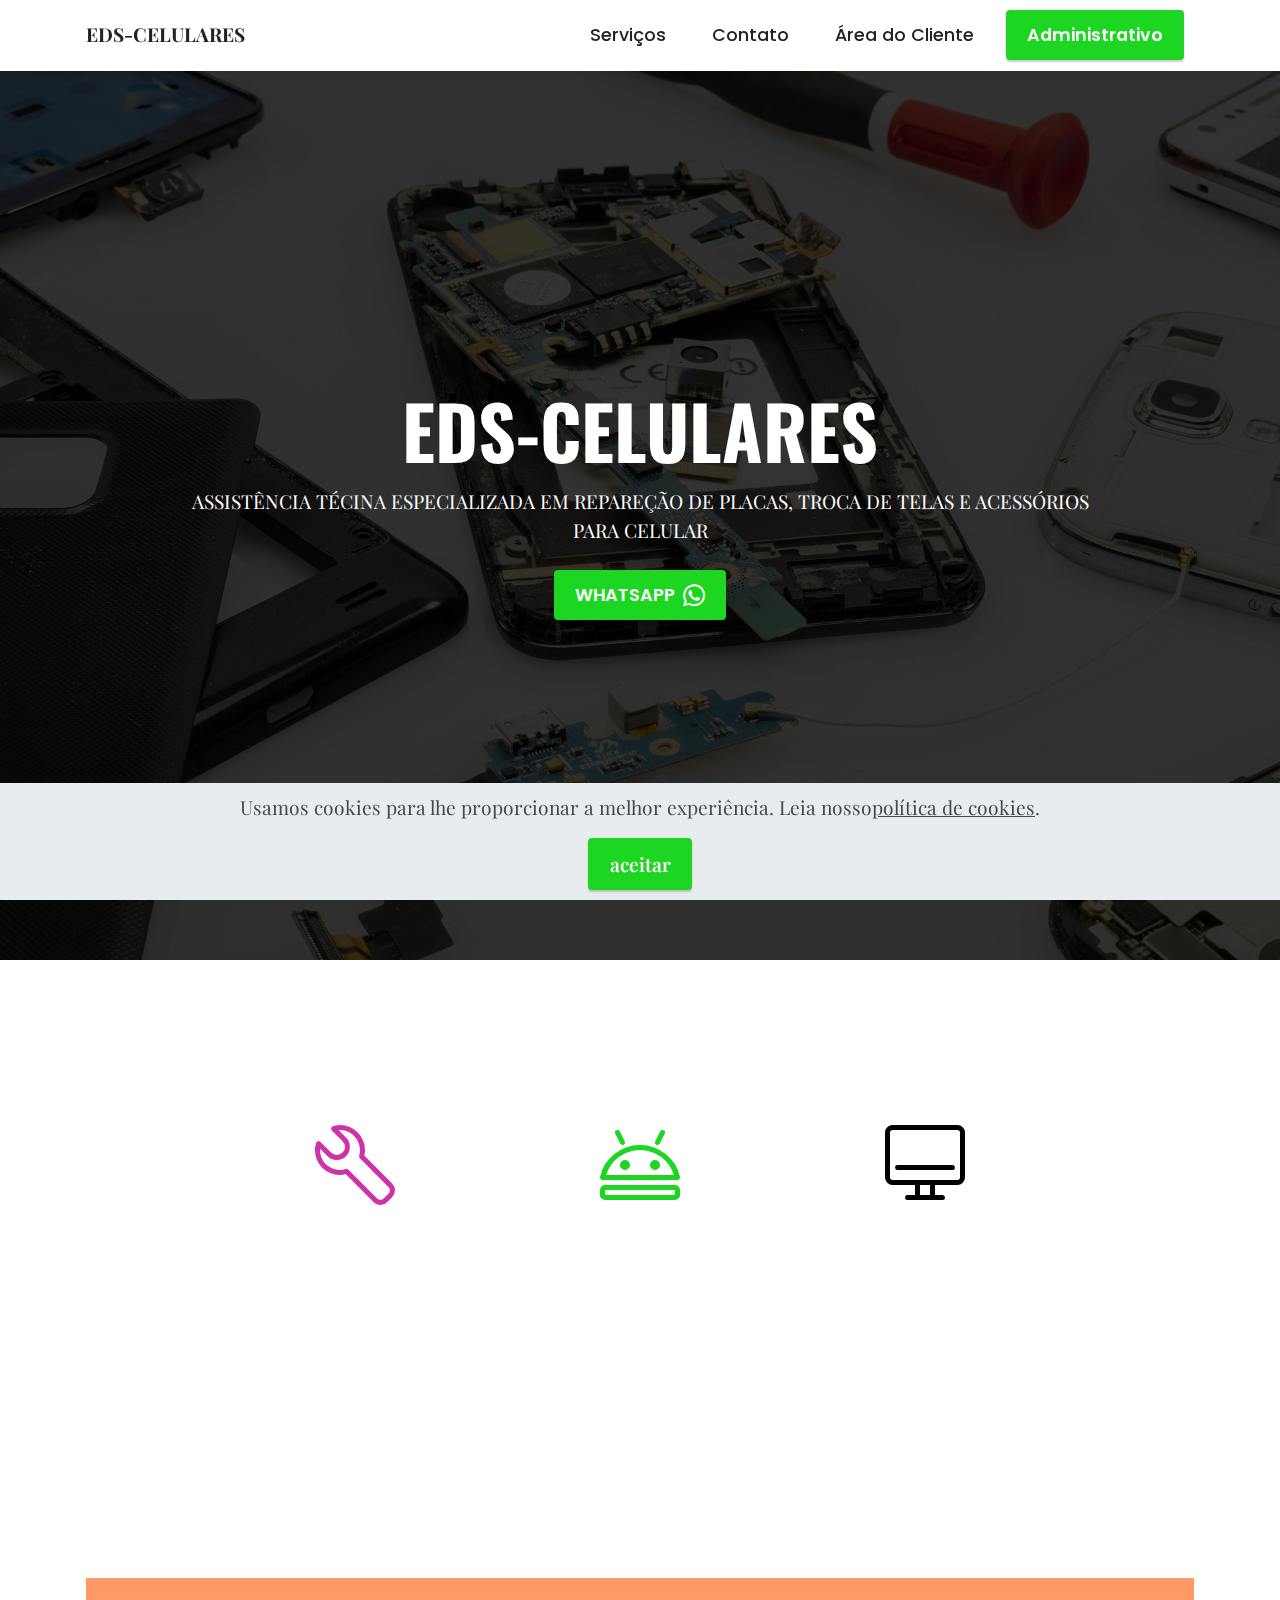
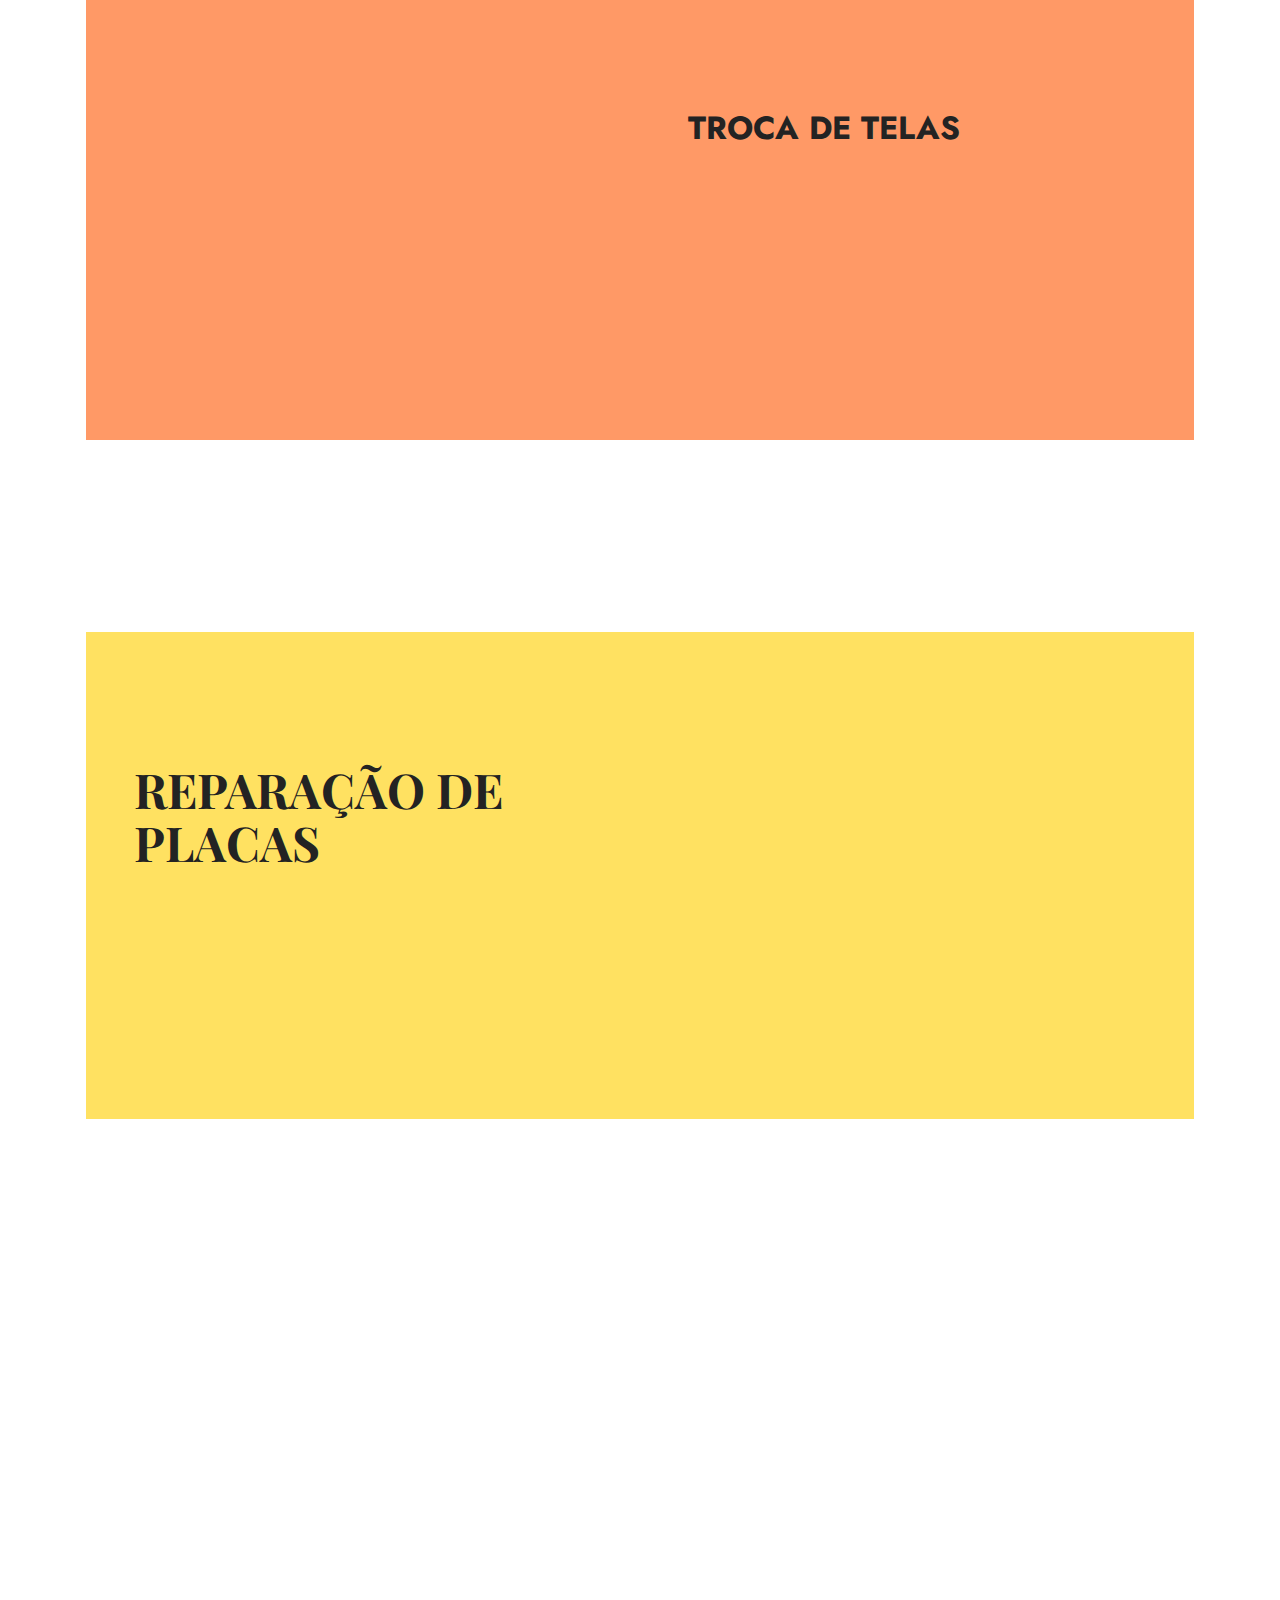
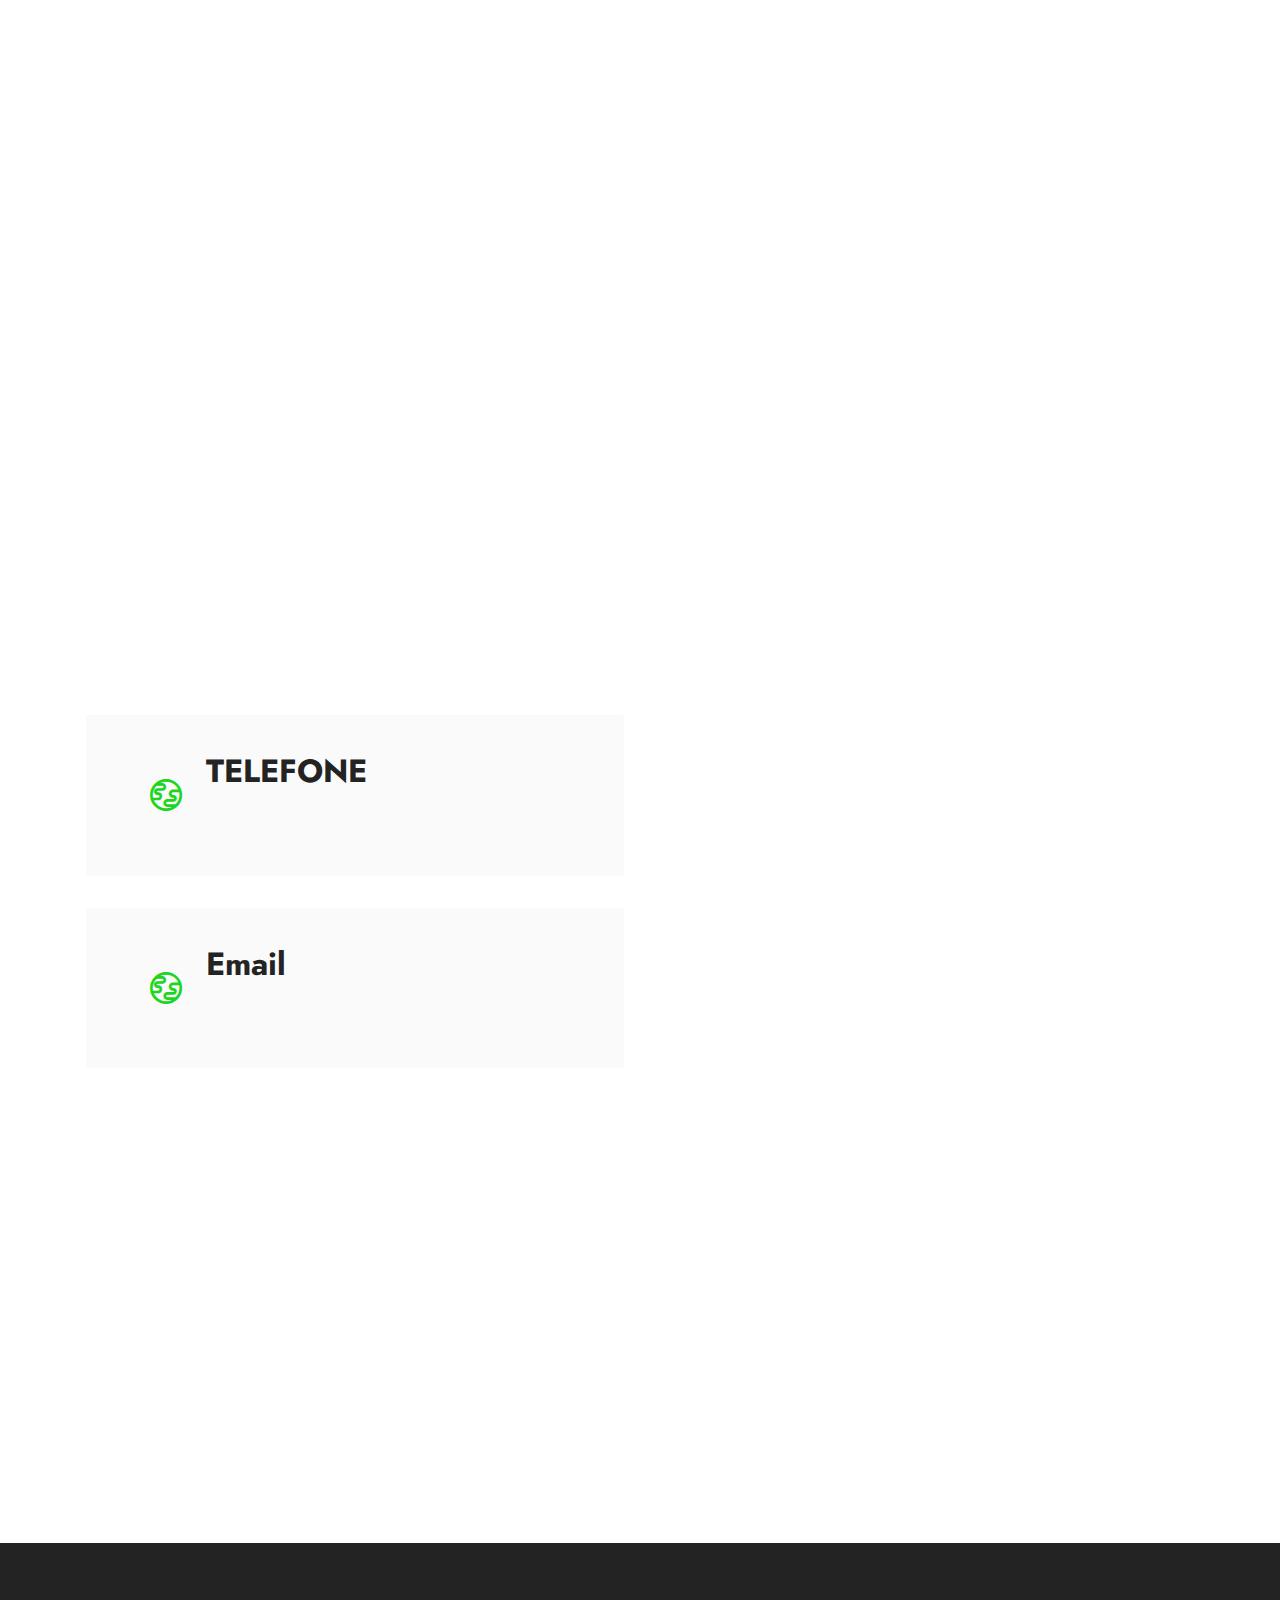
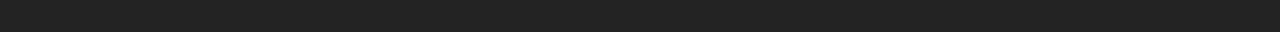
<file: index.html>
<!DOCTYPE html>
<html  >
<head>
  <!-- Site made with Mobirise Website Builder v5.6.8, https://mobirise.com -->
  <meta charset="UTF-8">
  <meta http-equiv="X-UA-Compatible" content="IE=edge">
  <meta name="generator" content="Mobirise v5.6.8, mobirise.com">
  <meta name="twitter:card" content="summary_large_image"/>
  <meta name="twitter:image:src" content="">
  <meta property="og:image" content="">
  <meta name="twitter:title" content="Home">
  <meta name="viewport" content="width=device-width, initial-scale=1, minimum-scale=1">
  <link rel="shortcut icon" href="assets/images/logo-128x128.png" type="image/x-icon">
  <meta name="description" content="">
  
  
  <title>Home</title>
  <link rel="stylesheet" href="assets/web/assets/mobirise-icons/mobirise-icons.css">
  <link rel="stylesheet" href="assets/web/assets/mobirise-icons-bold/mobirise-icons-bold.css">
  <link rel="stylesheet" href="assets/web/assets/mobirise-icons2/mobirise2.css">
  <link rel="stylesheet" href="assets/bootstrap/css/bootstrap.min.css">
  <link rel="stylesheet" href="assets/bootstrap/css/bootstrap-grid.min.css">
  <link rel="stylesheet" href="assets/bootstrap/css/bootstrap-reboot.min.css">
  <link rel="stylesheet" href="assets/web/assets/gdpr-plugin/gdpr-styles.css">
  <link rel="stylesheet" href="assets/animatecss/animate.css">
  <link rel="stylesheet" href="assets/dropdown/css/style.css">
  <link rel="stylesheet" href="assets/socicon/css/styles.css">
  <link rel="stylesheet" href="assets/theme/css/style.css">
  <link rel="preload" href="https://fonts.googleapis.com/css?family=Oswald:200,300,400,500,600,700&display=swap" as="style" onload="this.onload=null;this.rel='stylesheet'">
  <noscript><link rel="stylesheet" href="https://fonts.googleapis.com/css?family=Oswald:200,300,400,500,600,700&display=swap"></noscript>
  <link rel="preload" href="https://fonts.googleapis.com/css?family=Playfair+Display:400,500,600,700,800,900,400i,500i,600i,700i,800i,900i&display=swap" as="style" onload="this.onload=null;this.rel='stylesheet'">
  <noscript><link rel="stylesheet" href="https://fonts.googleapis.com/css?family=Playfair+Display:400,500,600,700,800,900,400i,500i,600i,700i,800i,900i&display=swap"></noscript>
  <link rel="preload" href="https://fonts.googleapis.com/css?family=Jost:100,200,300,400,500,600,700,800,900,100i,200i,300i,400i,500i,600i,700i,800i,900i&display=swap" as="style" onload="this.onload=null;this.rel='stylesheet'">
  <noscript><link rel="stylesheet" href="https://fonts.googleapis.com/css?family=Jost:100,200,300,400,500,600,700,800,900,100i,200i,300i,400i,500i,600i,700i,800i,900i&display=swap"></noscript>
  <link rel="preload" href="https://fonts.googleapis.com/css?family=Poppins:100,100i,200,200i,300,300i,400,400i,500,500i,600,600i,700,700i,800,800i,900,900i&display=swap" as="style" onload="this.onload=null;this.rel='stylesheet'">
  <noscript><link rel="stylesheet" href="https://fonts.googleapis.com/css?family=Poppins:100,100i,200,200i,300,300i,400,400i,500,500i,600,600i,700,700i,800,800i,900,900i&display=swap"></noscript>
  <link rel="preload" as="style" href="assets/mobirise/css/mbr-additional.css"><link rel="stylesheet" href="assets/mobirise/css/mbr-additional.css" type="text/css">
  
  
  
  
</head>
<body>
  
  <section data-bs-version="5.1" class="menu menu2 cid-t8h0EbJaY0" once="menu" id="menu2-b">
    
    <nav class="navbar navbar-dropdown navbar-fixed-top navbar-expand-lg">
        <div class="container">
            <div class="navbar-brand">
                
                <span class="navbar-caption-wrap"><a class="navbar-caption text-black text-primary display-7" href="index.html">EDS-CELULARES</a></span>
            </div>
            <button class="navbar-toggler" type="button" data-toggle="collapse" data-bs-toggle="collapse" data-target="#navbarSupportedContent" data-bs-target="#navbarSupportedContent" aria-controls="navbarNavAltMarkup" aria-expanded="false" aria-label="Toggle navigation">
                <div class="hamburger">
                    <span></span>
                    <span></span>
                    <span></span>
                    <span></span>
                </div>
            </button>
            <div class="collapse navbar-collapse" id="navbarSupportedContent">
                <ul class="navbar-nav nav-dropdown" data-app-modern-menu="true"><li class="nav-item"><a class="nav-link link text-black text-primary display-4" href="index.html#features1-3">
                            Serviços</a></li><li class="nav-item"><a class="nav-link link text-black text-primary display-4" href="index.html#contacts3-8">Contato</a></li>
                    <li class="nav-item"><a class="nav-link link text-black text-primary display-4" href="https://pdvolcheski.000webhostapp.com/index.php/mine" target="_blank">Área do Cliente</a>
                    </li></ul>
                
                <div class="navbar-buttons mbr-section-btn"><a class="btn btn-primary display-4" href="https://pdvolcheski.000webhostapp.com/" target="_blank">Administrativo</a></div>
            </div>
        </div>
    </nav>
</section>

<section data-bs-version="5.1" class="header18 cid-t8gNMPcVvM mbr-fullscreen" id="header18-1">

    

    
    <div class="mbr-overlay" style="opacity: 0.8; background-color: rgb(0, 0, 0);"></div>

    <div class="align-center container">
        <div class="row justify-content-center">
            <div class="col-12 col-lg-10">
                <h1 class="mbr-section-title mbr-fonts-style mbr-white mb-3 display-1"><strong>EDS-CELULARES</strong></h1>
                
                <p class="mbr-text mbr-fonts-style mbr-white display-7">
                    ASSISTÊNCIA TÉCINA ESPECIALIZADA EM REPAREÇÃO DE PLACAS, TROCA DE TELAS E ACESSÓRIOS PARA CELULAR</p>
                <div class="mbr-section-btn mt-3"><a class="btn btn-primary display-4" href="https://api.whatsapp.com/send?phone=5542984346236&text=Ola%20gostaria%20de%20fazer%20um%20Or%C3%A7amento"><span class="socicon socicon-whatsapp mbr-iconfont mbr-iconfont-btn"></span>WHATSAPP</a></div>
            </div>
        </div>
    </div>
</section>

<section data-bs-version="5.1" class="features1 cid-t8gOJTQuUa" id="features1-3">
    

    
    
    <div class="container">
        <div class="row">
            <div class="col-12 col-lg-9">
                <h3 class="mbr-section-title mbr-fonts-style align-center mb-0 display-2">
                    <strong>SERVIÇOS</strong></h3>
                
            </div>
        </div>
        <div class="row">
            <div class="card col-12 col-md-6 col-lg-3">
                <div class="card-wrapper">
                    <div class="card-box align-center">
                        <div class="iconfont-wrapper">
                            <span class="mbr-iconfont mbrib-setting3" style="color: rgb(207, 49, 171); fill: rgb(207, 49, 171);"></span>
                        </div>
                        <h5 class="card-title mbr-fonts-style display-7"><strong>REPARAÇÃO DE PLACAS</strong></h5>
                        <p class="card-text mbr-fonts-style display-7">FAZEMOS REPARAÇÃO DE PLACA, TROCA DE CPNECTOR DE CARGA E TELAS&nbsp;</p>
                    </div>
                </div>
            </div>
            <div class="card col-12 col-md-6 col-lg-3">
                <div class="card-wrapper">
                    <div class="card-box align-center">
                        <div class="iconfont-wrapper">
                            <span class="mbr-iconfont mbrib-android" style="color: rgb(29, 214, 34); fill: rgb(29, 214, 34);"></span>
                        </div>
                        <h5 class="card-title mbr-fonts-style display-7"><strong>SOFTWARES</strong></h5>
                        <p class="card-text mbr-fonts-style display-7">RECUPERAMOS E ISNTALAMOS SISTEMAS E FAZEMOS DESBLOQUEIO CONTA GOOGLE</p>
                    </div>
                </div>
            </div>
            <div class="card col-12 col-md-6 col-lg-3">
                <div class="card-wrapper">
                    <div class="card-box align-center">
                        <div class="iconfont-wrapper">
                            <span class="mbr-iconfont mbrib-desktop" style="color: rgb(0, 0, 0); fill: rgb(0, 0, 0);"></span>
                        </div>
                        <h5 class="card-title mbr-fonts-style display-7"><strong>INFORMÁTICA</strong></h5>
                        <p class="card-text mbr-fonts-style display-7">TRABALHAMOS COM CONSERTO DE COMPUTADORES E NOTEBOOK TAMBÉM FAZEMOS FORMATAÇÃO</p>
                    </div>
                </div>
            </div>
            
        </div>
    </div>
</section>

<section data-bs-version="5.1" class="features16 cid-t8gRnNnyJd" id="features17-4">
    

    
    
    <div class="container">
        <div class="content-wrapper">
            <div class="row align-items-center">
                <div class="col-12 col-lg-6">
                    <div class="image-wrapper">
                        <img src="assets/images/mbr-4.jpg" alt="Mobirise Website Builder">
                    </div>
                </div>
                <div class="col-12 col-lg">
                    <div class="text-wrapper">
                        <h6 class="card-title mbr-fonts-style display-5">
                            <strong>TROCA DE TELAS</strong></h6>
                        <p class="mbr-text mbr-fonts-style mb-4 display-4">FAZEMOS TROCA DE TELAS DE TODOS OS MODELOS,SOMOS ESPECIALIZADOS EM IPHONES</p>
                        <div class="mbr-section-btn mt-3"><a class="btn btn-primary display-4" href="https://api.whatsapp.com/send?phone=5542984346236&text=Ola%20gostaria%20de%20fazer%20um%20Or%C3%A7amento">WHATSAPP</a></div>
                    </div>
                </div>
            </div>
        </div>
    </div>
</section>

<section data-bs-version="5.1" class="features15 cid-t8gS5dBplQ" id="features16-5">

    

    
    
    <div class="container">
        <div class="content-wrapper">
            <div class="row align-items-center">
                <div class="col-12 col-lg">
                    <div class="text-wrapper">
                        <h6 class="card-title mbr-fonts-style display-2">
                            <strong>REPARAÇÃO DE PLACAS</strong></h6>
                        <p class="mbr-text mbr-fonts-style mb-4 display-4"><strong>
                            RECUPERAMOS SUA PLACA, TROCA DE BOTÕES E CONECTORES DE CARGA, FAZEMOS LIMPEZA INTERNA E EXTERNA DO SEU APARELHO</strong></p>
                        
                    </div>
                </div>
                <div class="col-12 col-lg-6">
                    <div class="image-wrapper">
                        <img src="assets/images/mbr-2.jpg" alt="Mobirise Website Builder">
                    </div>
                </div>
            </div>
        </div>
    </div>
</section>

<section data-bs-version="5.1" class="content4 cid-t8gTvvZaa2" id="content4-6">
    

    
    
    <div class="container">
        <div class="row justify-content-center">
            <div class="title col-md-12 col-lg-10">
                <h3 class="mbr-section-title mbr-fonts-style align-center mb-4 display-2">
                    <strong>SOBRE</strong></h3>
                <h4 class="mbr-section-subtitle align-center mbr-fonts-style mb-4 display-4"><strong>A EDS-CELULARES é uma empresa criada com o intuito de facilitar, descomplicar e agilizar a vida de seus clientes, oferecendo um atendimento diferenciado e especializado para a sua Empresa.
</strong><div>
</div><div><strong>Realizamos todo o tipo de Manutenção, seja ela corretiva ou preventiva.</strong></div><div><strong>Possuímos atendimento especializado para todos os tipos de Empresas, sempre prezando pela Honestidade e Transparência Missão da Empresa: Honestidade, Confiabilidade, Transparência , Agilidade e principalmente a Satisfação de nossos clientes.</strong></div><div>
</div></h4>
                
            </div>
        </div>
    </div>
</section>

<section data-bs-version="5.1" class="testimonials1 cid-t8gTTV5hht" id="testimonials1-7">
    

    
    
    <div class="container">
        <h3 class="mbr-section-title mbr-fonts-style align-center mb-4 display-2">
            <strong>EQUIPE</strong></h3>
        <div class="row align-items-center">
            <div class="col-12 col-md-4">
                <div class="image-wrapper">
                    <img src="assets/images/mbr-5.jpg" alt="Mobirise Website Builder">
                </div>
            </div>
            <div class="col-12 col-md">
                <div class="text-wrapper">
                    <p class="mbr-text mbr-fonts-style mb-4 display-7"><strong>Técnico com vasta experiência, em seus mais de 10 anos de conhecimento e serviços atuando neste segmento<br>Especializado em toda a linha de Celulares e Notebooks</strong></p>
                    <p class="name mbr-fonts-style mb-1 display-4"><strong>EDSON OLCHESKI</strong></p>
                    <p class="position mbr-fonts-style display-4">
                        <strong>TÉCNICO EM INFORMÁTICA E ELETÔNICA</strong></p>
                </div>
            </div>
        </div>
    </div>
</section>

<section data-bs-version="5.1" class="contacts3 map1 cid-t8gZtJx3Ka" id="contacts3-8">

    

    
    
    <div class="container">
        <div class="mbr-section-head">
            <h3 class="mbr-section-title mbr-fonts-style align-center mb-0 display-2">
                <strong>CONTATO</strong></h3>
            
        </div>
        <div class="row justify-content-center mt-4">
            <div class="card col-12 col-md-6">
                <div class="card-wrapper">
                    <div class="image-wrapper">
                        <span class="mbr-iconfont mobi-mbri-globe mobi-mbri"></span>
                    </div>
                    <div class="text-wrapper">
                        <h6 class="card-title mbr-fonts-style mb-1 display-5"><strong>TELEFONE</strong></h6>
                        <p class="mbr-text mbr-fonts-style display-7">
                            <a href="tel:42984346236" class="text-primary">0 (800) 123 45 67</a>
                        </p>
                    </div>
                </div>
                <div class="card-wrapper">
                    <div class="image-wrapper">
                        <span class="mbr-iconfont mobi-mbri-globe mobi-mbri"></span>
                    </div>
                    <div class="text-wrapper">
                        <h6 class="card-title mbr-fonts-style mb-1 display-5">
                            <strong>Email</strong>
                        </h6>
                        <p class="mbr-text mbr-fonts-style display-7">
                            <a href="mailto:olcheskieds123@gmail.com" class="text-primary">info@site.com</a>
                        </p>
                    </div>
                </div>
            </div>
            <div class="map-wrapper col-12 col-md-6">
                <div class="google-map"><iframe frameborder="0" style="border:0" src="https://www.google.com/maps/embed/v1/place?key=AIzaSyDk89J4FSunMF33ruMVWJaJht_Ro0kvoXs&amp;q=350 5th Ave, New York, NY 10118" allowfullscreen=""></iframe></div>
            </div>
        </div>
    </div>
</section>

<section data-bs-version="5.1" class="contacts4 cid-t8gZHYZ0zC" id="contacts4-9">

    

    
    

    <div class="container">
        <div class="row align-items-center justify-content-center">
            <div class="text-content col-12 col-md-6 order-2">
                <h2 class="mbr-section-title mbr-fonts-style display-2">
                    <strong>SIGA-NOS REDES SOCIAIS</strong></h2>
                <p class="mbr-text mbr-fonts-style display-7">Start with creating a
                    new website and picking up the theme. Then expand the blocks panel with the big red "plus" button in
                    the
                    lower right corner and start dragging the blocks you like.</p>
            </div>
            <div class="icons d-flex align-items-center col-12 col-md-6 justify-content-end mt-md-0 mt-2 flex-wrap">
                <a href="index.html" target="_blank">
                    <span class="mbr-iconfont mbr-iconfont-social socicon-tiktok socicon" style="color: rgb(0, 0, 0); fill: rgb(0, 0, 0);"></span>
                </a>
                <a href="index.html" target="_blank">
                    <span class="mbr-iconfont mbr-iconfont-social socicon-facebook socicon" style="color: rgb(34, 165, 229); fill: rgb(34, 165, 229);"></span>
                </a>
                <a href="index.html" target="_blank">
                    <span class="mbr-iconfont mbr-iconfont-social socicon-youtube socicon"></span>
                </a>
                <a href="index.html" target="_blank">
                    <span class="mbr-iconfont mbr-iconfont-social socicon-instagram socicon" style="color: rgb(207, 49, 171); fill: rgb(207, 49, 171);"></span>
                </a>
                
                
                
                
                
                
            </div>
        </div>
    </div>
    
</section>

<section data-bs-version="5.1" class="footer7 cid-t8h0enZB6Z" once="footers" id="footer7-a">

    

    

    <div class="container">
        <div class="media-container-row align-center mbr-white">
            <div class="col-12">
                <p class="mbr-text mb-0 mbr-fonts-style display-7">
                    © Copyright Eds-Celulares - Todos os Direitos Reservados - <a href="politicas-e-privacidade.html" class="text-primary">Políticas e Privacidade</a></p>
            </div>
        </div>
    </div>
</section>

<section class="display-7"><a href="https://mobiri.se/1070064" ></a><a  href="https://mobirise.com/website-design-software.html"></a></section>

<script src="assets/bootstrap/js/bootstrap.bundle.min.js"></script>  <script src="assets/web/assets/cookies-alert-plugin/cookies-alert-core.js"></script>  <script src="assets/web/assets/cookies-alert-plugin/cookies-alert-script.js"></script>  <script src="assets/smoothscroll/smooth-scroll.js"></script>  <script src="assets/ytplayer/index.js"></script>  <script src="assets/dropdown/js/navbar-dropdown.js"></script>  <script src="assets/sociallikes/social-likes.js"></script>  <script src="assets/theme/js/script.js"></script>  
  
  
<input name="cookieData" type="hidden" data-cookie-customDialogSelector='null' data-cookie-colorText='#424a4d' data-cookie-colorBg='rgba(234, 239, 241, 0.99)' data-cookie-textButton='aceitar' data-cookie-colorButton='' data-cookie-colorLink='#424a4d' data-cookie-underlineLink='true' data-cookie-text="Usamos cookies para lhe proporcionar a melhor experiência. Leia nosso<a href='politicas-e-privacidade.html'>política de cookies</a>.">
   <div id="scrollToTop" class="scrollToTop mbr-arrow-up"><a style="text-align: center;"><i class="mbr-arrow-up-icon mbr-arrow-up-icon-cm cm-icon cm-icon-smallarrow-up"></i></a></div>
    <input name="animation" type="hidden">
  </body>
</html>
</file>
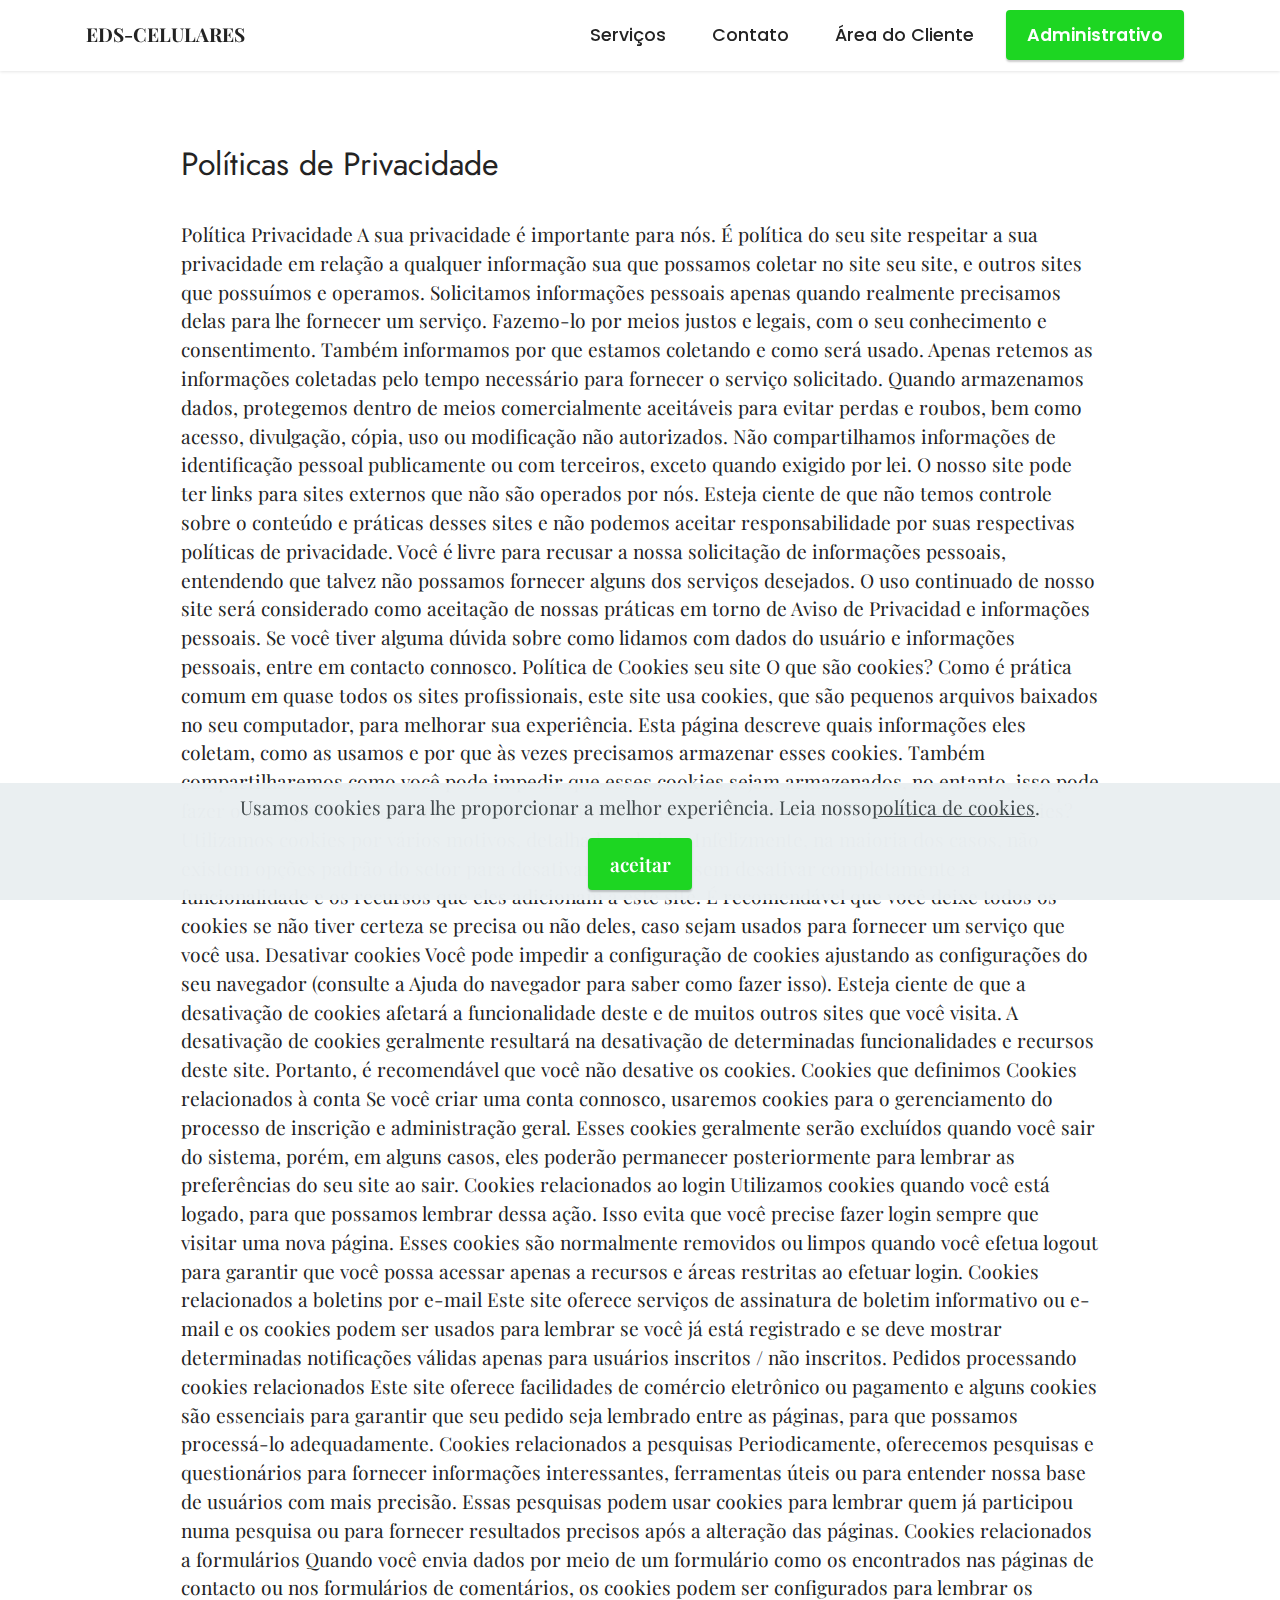
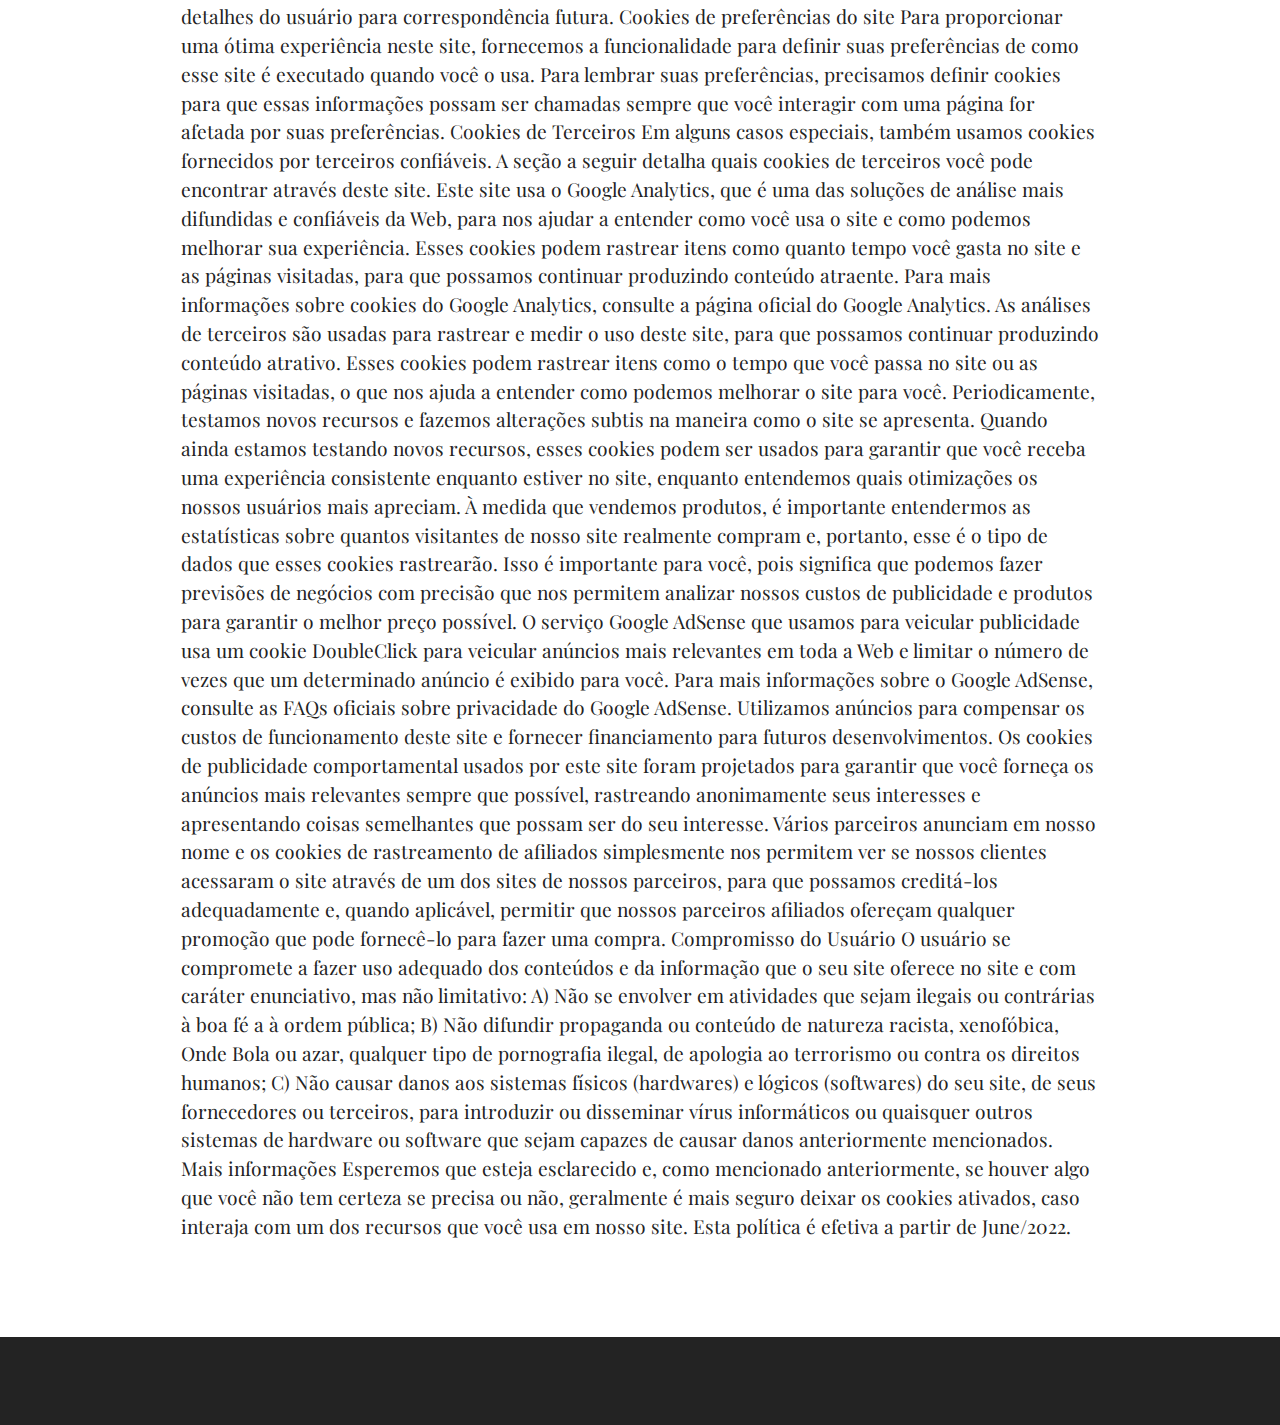
<file: politicas-e-privacidade.html>
<!DOCTYPE html>
<html  >
<head>
  <!-- Site made with Mobirise Website Builder v5.6.8, https://mobirise.com -->
  <meta charset="UTF-8">
  <meta http-equiv="X-UA-Compatible" content="IE=edge">
  <meta name="generator" content="Mobirise v5.6.8, mobirise.com">
  <meta name="twitter:card" content="summary_large_image"/>
  <meta name="twitter:image:src" content="">
  <meta property="og:image" content="">
  <meta name="twitter:title" content="privacidade">
  <meta name="viewport" content="width=device-width, initial-scale=1, minimum-scale=1">
  <link rel="shortcut icon" href="assets/images/logo-128x128.png" type="image/x-icon">
  <meta name="description" content="">
  
  
  <title>privacidade</title>
  <link rel="stylesheet" href="assets/bootstrap/css/bootstrap.min.css">
  <link rel="stylesheet" href="assets/bootstrap/css/bootstrap-grid.min.css">
  <link rel="stylesheet" href="assets/bootstrap/css/bootstrap-reboot.min.css">
  <link rel="stylesheet" href="assets/web/assets/gdpr-plugin/gdpr-styles.css">
  <link rel="stylesheet" href="assets/animatecss/animate.css">
  <link rel="stylesheet" href="assets/dropdown/css/style.css">
  <link rel="stylesheet" href="assets/socicon/css/styles.css">
  <link rel="stylesheet" href="assets/theme/css/style.css">
  <link rel="preload" href="https://fonts.googleapis.com/css?family=Oswald:200,300,400,500,600,700&display=swap" as="style" onload="this.onload=null;this.rel='stylesheet'">
  <noscript><link rel="stylesheet" href="https://fonts.googleapis.com/css?family=Oswald:200,300,400,500,600,700&display=swap"></noscript>
  <link rel="preload" href="https://fonts.googleapis.com/css?family=Playfair+Display:400,500,600,700,800,900,400i,500i,600i,700i,800i,900i&display=swap" as="style" onload="this.onload=null;this.rel='stylesheet'">
  <noscript><link rel="stylesheet" href="https://fonts.googleapis.com/css?family=Playfair+Display:400,500,600,700,800,900,400i,500i,600i,700i,800i,900i&display=swap"></noscript>
  <link rel="preload" href="https://fonts.googleapis.com/css?family=Jost:100,200,300,400,500,600,700,800,900,100i,200i,300i,400i,500i,600i,700i,800i,900i&display=swap" as="style" onload="this.onload=null;this.rel='stylesheet'">
  <noscript><link rel="stylesheet" href="https://fonts.googleapis.com/css?family=Jost:100,200,300,400,500,600,700,800,900,100i,200i,300i,400i,500i,600i,700i,800i,900i&display=swap"></noscript>
  <link rel="preload" href="https://fonts.googleapis.com/css?family=Poppins:100,100i,200,200i,300,300i,400,400i,500,500i,600,600i,700,700i,800,800i,900,900i&display=swap" as="style" onload="this.onload=null;this.rel='stylesheet'">
  <noscript><link rel="stylesheet" href="https://fonts.googleapis.com/css?family=Poppins:100,100i,200,200i,300,300i,400,400i,500,500i,600,600i,700,700i,800,800i,900,900i&display=swap"></noscript>
  <link rel="preload" as="style" href="assets/mobirise/css/mbr-additional.css"><link rel="stylesheet" href="assets/mobirise/css/mbr-additional.css" type="text/css">
  
  
  
  
</head>
<body>
  
  <section data-bs-version="5.1" class="menu menu2 cid-t8h0EbJaY0" once="menu" id="menu2-c">
    
    <nav class="navbar navbar-dropdown navbar-fixed-top navbar-expand-lg">
        <div class="container">
            <div class="navbar-brand">
                
                <span class="navbar-caption-wrap"><a class="navbar-caption text-black text-primary display-7" href="index.html">EDS-CELULARES</a></span>
            </div>
            <button class="navbar-toggler" type="button" data-toggle="collapse" data-bs-toggle="collapse" data-target="#navbarSupportedContent" data-bs-target="#navbarSupportedContent" aria-controls="navbarNavAltMarkup" aria-expanded="false" aria-label="Toggle navigation">
                <div class="hamburger">
                    <span></span>
                    <span></span>
                    <span></span>
                    <span></span>
                </div>
            </button>
            <div class="collapse navbar-collapse" id="navbarSupportedContent">
                <ul class="navbar-nav nav-dropdown" data-app-modern-menu="true"><li class="nav-item"><a class="nav-link link text-black text-primary display-4" href="index.html#features1-3">
                            Serviços</a></li><li class="nav-item"><a class="nav-link link text-black text-primary display-4" href="index.html#contacts3-8">Contato</a></li>
                    <li class="nav-item"><a class="nav-link link text-black text-primary display-4" href="https://pdvolcheski.000webhostapp.com/index.php/mine" target="_blank">Área do Cliente</a>
                    </li></ul>
                
                <div class="navbar-buttons mbr-section-btn"><a class="btn btn-primary display-4" href="https://pdvolcheski.000webhostapp.com/" target="_blank">Administrativo</a></div>
            </div>
        </div>
    </nav>
</section>

<section data-bs-version="5.1" class="content5 cid-t8he4Diom2" id="content5-e">
    
    <div class="container">
        <div class="row justify-content-center">
            <div class="col-md-12 col-lg-10">
                
                <h4 class="mbr-section-subtitle mbr-fonts-style mb-4 display-5">Políticas de Privacidade</h4>
                <p class="mbr-text mbr-fonts-style display-7">
                    Política Privacidade                    A sua privacidade é importante para nós. É política do seu site respeitar a sua privacidade em relação a qualquer informação sua que possamos coletar no site seu site, e outros sites que possuímos e operamos.                    Solicitamos informações pessoais apenas quando realmente precisamos delas para lhe fornecer um serviço. Fazemo-lo por meios justos e legais, com o seu conhecimento e consentimento. Também informamos por que estamos coletando e como será usado.                                        Apenas retemos as informações coletadas pelo tempo necessário para fornecer o serviço solicitado. Quando armazenamos dados, protegemos dentro de meios comercialmente aceitáveis ​​para evitar perdas e roubos, bem como acesso, divulgação, cópia, uso ou                        modificação não autorizados.                    Não compartilhamos informações de identificação pessoal publicamente ou com terceiros, exceto quando exigido por lei.                    O nosso site pode ter links para sites externos que não são operados por nós. Esteja ciente de que não temos controle sobre o conteúdo e práticas desses sites e não podemos aceitar responsabilidade por suas respectivas políticas de privacidade.                                        Você é livre para recusar a nossa solicitação de informações pessoais, entendendo que talvez não possamos fornecer alguns dos serviços desejados.                    O uso continuado de nosso site será considerado como aceitação de nossas práticas em torno de Aviso de Privacidad e informações pessoais. Se você tiver alguma dúvida sobre como lidamos com dados do usuário e informações pessoais, entre em contacto connosco.                    Política de Cookies seu site                    O que são cookies?                    Como é prática comum em quase todos os sites profissionais, este site usa cookies, que são pequenos arquivos baixados no seu computador, para melhorar sua experiência. Esta página descreve quais informações eles coletam, como as usamos e por que às vezes                        precisamos armazenar esses cookies. Também compartilharemos como você pode impedir que esses cookies sejam armazenados, no entanto, isso pode fazer o downgrade ou 'quebrar' certos elementos da funcionalidade do site.                    Como usamos os cookies?                    Utilizamos cookies por vários motivos, detalhados abaixo. Infelizmente, na maioria dos casos, não existem opções padrão do setor para desativar os cookies sem desativar completamente a funcionalidade e os recursos que eles adicionam a este site. É recomendável                        que você deixe todos os cookies se não tiver certeza se precisa ou não deles, caso sejam usados ​​para fornecer um serviço que você usa.                    Desativar cookies                    Você pode impedir a configuração de cookies ajustando as configurações do seu navegador (consulte a Ajuda do navegador para saber como fazer isso). Esteja ciente de que a desativação de cookies afetará a funcionalidade deste e de muitos outros sites que                        você visita. A desativação de cookies geralmente resultará na desativação de determinadas funcionalidades e recursos deste site. Portanto, é recomendável que você não desative os cookies.                    Cookies que definimos                                                                        Cookies relacionados à conta Se você criar uma conta connosco, usaremos cookies para o gerenciamento do processo de inscrição e administração geral. Esses cookies geralmente serão excluídos quando você sair do sistema, porém, em alguns                            casos, eles poderão permanecer posteriormente para lembrar as preferências do seu site ao sair.                                                                            Cookies relacionados ao login Utilizamos cookies quando você está logado, para que possamos lembrar dessa ação. Isso evita que você precise fazer login sempre que visitar uma nova página. Esses cookies são normalmente removidos ou limpos                            quando você efetua logout para garantir que você possa acessar apenas a recursos e áreas restritas ao efetuar login.                                                                            Cookies relacionados a boletins por e-mail Este site oferece serviços de assinatura de boletim informativo ou e-mail e os cookies podem ser usados ​​para lembrar se você já está registrado e se deve mostrar determinadas notificações                            válidas apenas para usuários inscritos / não inscritos.                                                                            Pedidos processando cookies relacionados Este site oferece facilidades de comércio eletrônico ou pagamento e alguns cookies são essenciais para garantir que seu pedido seja lembrado entre as páginas, para que possamos processá-lo adequadamente.                                                                            Cookies relacionados a pesquisas Periodicamente, oferecemos pesquisas e questionários para fornecer informações interessantes, ferramentas úteis ou para entender nossa base de usuários com mais precisão. Essas pesquisas podem usar cookies                            para lembrar quem já participou numa pesquisa ou para fornecer resultados precisos após a alteração das páginas.                                                                            Cookies relacionados a formulários Quando você envia dados por meio de um formulário como os encontrados nas páginas de contacto ou nos formulários de comentários, os cookies podem ser configurados para lembrar os detalhes do usuário                            para correspondência futura.                                                                            Cookies de preferências do site Para proporcionar uma ótima experiência neste site, fornecemos a funcionalidade para definir suas preferências de como esse site é executado quando você o usa. Para lembrar suas preferências, precisamos                            definir cookies para que essas informações possam ser chamadas sempre que você interagir com uma página for afetada por suas preferências.                                                                Cookies de Terceiros                    Em alguns casos especiais, também usamos cookies fornecidos por terceiros confiáveis. A seção a seguir detalha quais cookies de terceiros você pode encontrar através deste site.                                                                        Este site usa o Google Analytics, que é uma das soluções de análise mais difundidas e confiáveis ​​da Web, para nos ajudar a entender como você usa o site e como podemos melhorar sua experiência. Esses cookies podem rastrear itens como quanto tempo                            você gasta no site e as páginas visitadas, para que possamos continuar produzindo conteúdo atraente.                                                                Para mais informações sobre cookies do Google Analytics, consulte a página oficial do Google Analytics.                                                                        As análises de terceiros são usadas para rastrear e medir o uso deste site, para que possamos continuar produzindo conteúdo atrativo. Esses cookies podem rastrear itens como o tempo que você passa no site ou as páginas visitadas, o que nos ajuda a entender                            como podemos melhorar o site para você.                                                    Periodicamente, testamos novos recursos e fazemos alterações subtis na maneira como o site se apresenta. Quando ainda estamos testando novos recursos, esses cookies podem ser usados ​​para garantir que você receba uma experiência consistente enquanto                            estiver no site, enquanto entendemos quais otimizações os nossos usuários mais apreciam.                                                    À medida que vendemos produtos, é importante entendermos as estatísticas sobre quantos visitantes de nosso site realmente compram e, portanto, esse é o tipo de dados que esses cookies rastrearão. Isso é importante para você, pois significa que podemos                            fazer previsões de negócios com precisão que nos permitem analizar nossos custos de publicidade e produtos para garantir o melhor preço possível.                                                    O serviço Google AdSense que usamos para veicular publicidade usa um cookie DoubleClick para veicular anúncios mais relevantes em toda a Web e limitar o número de vezes que um determinado anúncio é exibido para você.                            Para mais informações sobre o Google AdSense, consulte as FAQs oficiais sobre privacidade do Google AdSense.                                                                            Utilizamos anúncios para compensar os custos de funcionamento deste site e fornecer financiamento para futuros desenvolvimentos. Os cookies de publicidade comportamental usados ​​por este site foram projetados para garantir que você forneça os anúncios                            mais relevantes sempre que possível, rastreando anonimamente seus interesses e apresentando coisas semelhantes que possam ser do seu interesse.                        Vários parceiros anunciam em nosso nome e os cookies de rastreamento de afiliados simplesmente nos permitem ver se nossos clientes acessaram o site através de um dos sites de nossos parceiros, para que possamos creditá-los adequadamente e, quando                            aplicável, permitir que nossos parceiros afiliados ofereçam qualquer promoção que pode fornecê-lo para fazer uma compra.                                                                Compromisso do Usuário                                O usuário se compromete a fazer uso adequado dos conteúdos e da informação que o seu site oferece no site e com caráter enunciativo, mas não limitativo:                                                                A) Não se envolver em atividades que sejam ilegais ou contrárias à boa fé a à ordem pública;                        B) Não difundir propaganda ou conteúdo de natureza racista, xenofóbica, Onde Bola ou azar, qualquer tipo de pornografia ilegal, de apologia ao terrorismo ou contra os direitos humanos;                        C) Não causar danos aos sistemas físicos (hardwares) e lógicos (softwares) do seu site, de seus fornecedores ou terceiros, para introduzir ou disseminar vírus informáticos ou quaisquer outros sistemas de hardware ou software que sejam capazes de causar danos anteriormente mencionados.                                                            Mais informações                    Esperemos que esteja esclarecido e, como mencionado anteriormente, se houver algo que você não tem certeza se precisa ou não, geralmente é mais seguro deixar os cookies ativados, caso interaja com um dos recursos que você usa em nosso site.                    Esta política é efetiva a partir de June/2022.</p>
            </div>
        </div>
    </div>
</section>

<section data-bs-version="5.1" class="footer7 cid-t8h0enZB6Z" once="footers" id="footer7-d">

    

    

    <div class="container">
        <div class="media-container-row align-center mbr-white">
            <div class="col-12">
                <p class="mbr-text mb-0 mbr-fonts-style display-7">
                    © Copyright Eds-Celulares - Todos os Direitos Reservados - <a href="politicas-e-privacidade.html" class="text-primary">Políticas e Privacidade</a></p>
            </div>
        </div>
    </div>
</section>

<section class="display-7"><a href="https://mobiri.se/1070064" ></a><a  href="https://mobirise.com/website-design-software.html"></a></section>

<script src="assets/bootstrap/js/bootstrap.bundle.min.js"></script>  <script src="assets/web/assets/cookies-alert-plugin/cookies-alert-core.js"></script>  <script src="assets/web/assets/cookies-alert-plugin/cookies-alert-script.js"></script>  <script src="assets/smoothscroll/smooth-scroll.js"></script>  <script src="assets/ytplayer/index.js"></script>  <script src="assets/dropdown/js/navbar-dropdown.js"></script>  <script src="assets/sociallikes/social-likes.js"></script>  <script src="assets/theme/js/script.js"></script>  
  
  
<input name="cookieData" type="hidden" data-cookie-customDialogSelector='null' data-cookie-colorText='#424a4d' data-cookie-colorBg='rgba(234, 239, 241, 0.99)' data-cookie-textButton='aceitar' data-cookie-colorButton='' data-cookie-colorLink='#424a4d' data-cookie-underlineLink='true' data-cookie-text="Usamos cookies para lhe proporcionar a melhor experiência. Leia nosso<a href='politicas-e-privacidade.html'>política de cookies</a>.">
   <div id="scrollToTop" class="scrollToTop mbr-arrow-up"><a style="text-align: center;"><i class="mbr-arrow-up-icon mbr-arrow-up-icon-cm cm-icon cm-icon-smallarrow-up"></i></a></div>
    <input name="animation" type="hidden">
  </body>
</html>
</file>
<file: assets/web/assets/mobirise-icons/mobirise-icons.css>
@font-face {
  font-family: 'MobiriseIcons';
  src:  url('mobirise-icons.eot?spat4u');
  src:  url('mobirise-icons.eot?spat4u#iefix') format('embedded-opentype'),
    url('mobirise-icons.ttf?spat4u') format('truetype'),
    url('mobirise-icons.woff?spat4u') format('woff'),
    url('mobirise-icons.svg?spat4u#MobiriseIcons') format('svg');
  font-weight: normal;
  font-style: normal;
  font-display: swap;
}

[class^="mbri-"], [class*=" mbri-"] {
  /* use !important to prevent issues with browser extensions that change fonts */
  font-family: MobiriseIcons !important;
  speak: none;
  font-style: normal;
  font-weight: normal;
  font-variant: normal;
  text-transform: none;
  line-height: 1;

  /* Better Font Rendering =========== */
  -webkit-font-smoothing: antialiased;
  -moz-osx-font-smoothing: grayscale;
}

.mbri-add-submenu:before {
  content: "\e900";
}
.mbri-alert:before {
  content: "\e901";
}
.mbri-align-center:before {
  content: "\e902";
}
.mbri-align-justify:before {
  content: "\e903";
}
.mbri-align-left:before {
  content: "\e904";
}
.mbri-align-right:before {
  content: "\e905";
}
.mbri-android:before {
  content: "\e906";
}
.mbri-apple:before {
  content: "\e907";
}
.mbri-arrow-down:before {
  content: "\e908";
}
.mbri-arrow-next:before {
  content: "\e909";
}
.mbri-arrow-prev:before {
  content: "\e90a";
}
.mbri-arrow-up:before {
  content: "\e90b";
}
.mbri-bold:before {
  content: "\e90c";
}
.mbri-bookmark:before {
  content: "\e90d";
}
.mbri-bootstrap:before {
  content: "\e90e";
}
.mbri-briefcase:before {
  content: "\e90f";
}
.mbri-browse:before {
  content: "\e910";
}
.mbri-bulleted-list:before {
  content: "\e911";
}
.mbri-calendar:before {
  content: "\e912";
}
.mbri-camera:before {
  content: "\e913";
}
.mbri-cart-add:before {
  content: "\e914";
}
.mbri-cart-full:before {
  content: "\e915";
}
.mbri-cash:before {
  content: "\e916";
}
.mbri-change-style:before {
  content: "\e917";
}
.mbri-chat:before {
  content: "\e918";
}
.mbri-clock:before {
  content: "\e919";
}
.mbri-close:before {
  content: "\e91a";
}
.mbri-cloud:before {
  content: "\e91b";
}
.mbri-code:before {
  content: "\e91c";
}
.mbri-contact-form:before {
  content: "\e91d";
}
.mbri-credit-card:before {
  content: "\e91e";
}
.mbri-cursor-click:before {
  content: "\e91f";
}
.mbri-cust-feedback:before {
  content: "\e920";
}
.mbri-database:before {
  content: "\e921";
}
.mbri-delivery:before {
  content: "\e922";
}
.mbri-desktop:before {
  content: "\e923";
}
.mbri-devices:before {
  content: "\e924";
}
.mbri-down:before {
  content: "\e925";
}
.mbri-download:before {
  content: "\e989";
}
.mbri-drag-n-drop:before {
  content: "\e927";
}
.mbri-drag-n-drop2:before {
  content: "\e928";
}
.mbri-edit:before {
  content: "\e929";
}
.mbri-edit2:before {
  content: "\e92a";
}
.mbri-error:before {
  content: "\e92b";
}
.mbri-extension:before {
  content: "\e92c";
}
.mbri-features:before {
  content: "\e92d";
}
.mbri-file:before {
  content: "\e92e";
}
.mbri-flag:before {
  content: "\e92f";
}
.mbri-folder:before {
  content: "\e930";
}
.mbri-gift:before {
  content: "\e931";
}
.mbri-github:before {
  content: "\e932";
}
.mbri-globe:before {
  content: "\e933";
}
.mbri-globe-2:before {
  content: "\e934";
}
.mbri-growing-chart:before {
  content: "\e935";
}
.mbri-hearth:before {
  content: "\e936";
}
.mbri-help:before {
  content: "\e937";
}
.mbri-home:before {
  content: "\e938";
}
.mbri-hot-cup:before {
  content: "\e939";
}
.mbri-idea:before {
  content: "\e93a";
}
.mbri-image-gallery:before {
  content: "\e93b";
}
.mbri-image-slider:before {
  content: "\e93c";
}
.mbri-info:before {
  content: "\e93d";
}
.mbri-italic:before {
  content: "\e93e";
}
.mbri-key:before {
  content: "\e93f";
}
.mbri-laptop:before {
  content: "\e940";
}
.mbri-layers:before {
  content: "\e941";
}
.mbri-left-right:before {
  content: "\e942";
}
.mbri-left:before {
  content: "\e943";
}
.mbri-letter:before {
  content: "\e944";
}
.mbri-like:before {
  content: "\e945";
}
.mbri-link:before {
  content: "\e946";
}
.mbri-lock:before {
  content: "\e947";
}
.mbri-login:before {
  content: "\e948";
}
.mbri-logout:before {
  content: "\e949";
}
.mbri-magic-stick:before {
  content: "\e94a";
}
.mbri-map-pin:before {
  content: "\e94b";
}
.mbri-menu:before {
  content: "\e94c";
}
.mbri-mobile:before {
  content: "\e94d";
}
.mbri-mobile2:before {
  content: "\e94e";
}
.mbri-mobirise:before {
  content: "\e94f";
}
.mbri-more-horizontal:before {
  content: "\e950";
}
.mbri-more-vertical:before {
  content: "\e951";
}
.mbri-music:before {
  content: "\e952";
}
.mbri-new-file:before {
  content: "\e953";
}
.mbri-numbered-list:before {
  content: "\e954";
}
.mbri-opened-folder:before {
  content: "\e955";
}
.mbri-pages:before {
  content: "\e956";
}
.mbri-paper-plane:before {
  content: "\e957";
}
.mbri-paperclip:before {
  content: "\e958";
}
.mbri-photo:before {
  content: "\e959";
}
.mbri-photos:before {
  content: "\e95a";
}
.mbri-pin:before {
  content: "\e95b";
}
.mbri-play:before {
  content: "\e95c";
}
.mbri-plus:before {
  content: "\e95d";
}
.mbri-preview:before {
  content: "\e95e";
}
.mbri-print:before {
  content: "\e95f";
}
.mbri-protect:before {
  content: "\e960";
}
.mbri-question:before {
  content: "\e961";
}
.mbri-quote-left:before {
  content: "\e962";
}
.mbri-quote-right:before {
  content: "\e963";
}
.mbri-refresh:before {
  content: "\e964";
}
.mbri-responsive:before {
  content: "\e965";
}
.mbri-right:before {
  content: "\e966";
}
.mbri-rocket:before {
  content: "\e967";
}
.mbri-sad-face:before {
  content: "\e968";
}
.mbri-sale:before {
  content: "\e969";
}
.mbri-save:before {
  content: "\e96a";
}
.mbri-search:before {
  content: "\e96b";
}
.mbri-setting:before {
  content: "\e96c";
}
.mbri-setting2:before {
  content: "\e96d";
}
.mbri-setting3:before {
  content: "\e96e";
}
.mbri-share:before {
  content: "\e96f";
}
.mbri-shopping-bag:before {
  content: "\e970";
}
.mbri-shopping-basket:before {
  content: "\e971";
}
.mbri-shopping-cart:before {
  content: "\e972";
}
.mbri-sites:before {
  content: "\e973";
}
.mbri-smile-face:before {
  content: "\e974";
}
.mbri-speed:before {
  content: "\e975";
}
.mbri-star:before {
  content: "\e976";
}
.mbri-success:before {
  content: "\e977";
}
.mbri-sun:before {
  content: "\e978";
}
.mbri-sun2:before {
  content: "\e979";
}
.mbri-tablet:before {
  content: "\e97a";
}
.mbri-tablet-vertical:before {
  content: "\e97b";
}
.mbri-target:before {
  content: "\e97c";
}
.mbri-timer:before {
  content: "\e97d";
}
.mbri-to-ftp:before {
  content: "\e97e";
}
.mbri-to-local-drive:before {
  content: "\e97f";
}
.mbri-touch-swipe:before {
  content: "\e980";
}
.mbri-touch:before {
  content: "\e981";
}
.mbri-trash:before {
  content: "\e982";
}
.mbri-underline:before {
  content: "\e983";
}
.mbri-unlink:before {
  content: "\e984";
}
.mbri-unlock:before {
  content: "\e985";
}
.mbri-up-down:before {
  content: "\e986";
}
.mbri-up:before {
  content: "\e987";
}
.mbri-update:before {
  content: "\e988";
}
.mbri-upload:before {
 content: "\e926"; 
}
.mbri-user:before {
  content: "\e98a";
}
.mbri-user2:before {
  content: "\e98b";
}
.mbri-users:before {
  content: "\e98c";
}
.mbri-video:before {
  content: "\e98d";
}
.mbri-video-play:before {
  content: "\e98e";
}
.mbri-watch:before {
  content: "\e98f";
}
.mbri-website-theme:before {
  content: "\e990";
}
.mbri-wifi:before {
  content: "\e991";
}
.mbri-windows:before {
  content: "\e992";
}
.mbri-zoom-out:before {
  content: "\e993";
}
.mbri-redo:before {
  content: "\e994";
}
.mbri-undo:before {
  content: "\e995";
}
</file>
<file: assets/web/assets/mobirise-icons-bold/mobirise-icons-bold.css>
@font-face {
  font-family: 'mobirise-icons-bold';
  font-display: swap;
  src:  url('mobirise-icons-bold.eot?m1l4yr');
  src:  url('mobirise-icons-bold.eot?m1l4yr#iefix') format('embedded-opentype'),
    url('mobirise-icons-bold.ttf?m1l4yr') format('truetype'),
    url('mobirise-icons-bold.woff?m1l4yr') format('woff'),
    url('mobirise-icons-bold.svg?m1l4yr#mobirise-icons-bold') format('svg');
  font-weight: normal;
  font-style: normal;
}

[class^="mbrib-"], [class*="mbrib-"] {
  /* use !important to prevent issues with browser extensions that change fonts */
  font-family: 'mobirise-icons-bold' !important;
  speak: none;
  font-style: normal;
  font-weight: normal;
  font-variant: normal;
  text-transform: none;
  line-height: 1;

  /* Better Font Rendering =========== */
  -webkit-font-smoothing: antialiased;
  -moz-osx-font-smoothing: grayscale;
}

.mbrib-add-submenu:before {
  content: "\e900";
}
.mbrib-alert:before {
  content: "\e901";
}
.mbrib-align-center:before {
  content: "\e902";
}
.mbrib-align-justify:before {
  content: "\e903";
}
.mbrib-align-left:before {
  content: "\e904";
}
.mbrib-align-right:before {
  content: "\e905";
}
.mbrib-android:before {
  content: "\e906";
}
.mbrib-apple:before {
  content: "\e907";
}
.mbrib-arrow-down:before {
  content: "\e908";
}
.mbrib-arrow-next:before {
  content: "\e909";
}
.mbrib-arrow-prev:before {
  content: "\e90a";
}
.mbrib-arrow-up:before {
  content: "\e90b";
}
.mbrib-bold:before {
  content: "\e90c";
}
.mbrib-bookmark:before {
  content: "\e90d";
}
.mbrib-bootstrap:before {
  content: "\e90e";
}
.mbrib-briefcase:before {
  content: "\e90f";
}
.mbrib-browse:before {
  content: "\e910";
}
.mbrib-bulleted-list:before {
  content: "\e911";
}
.mbrib-calendar:before {
  content: "\e912";
}
.mbrib-camera:before {
  content: "\e913";
}
.mbrib-cart-add:before {
  content: "\e914";
}
.mbrib-cart-full:before {
  content: "\e915";
}
.mbrib-cash:before {
  content: "\e916";
}
.mbrib-change-style:before {
  content: "\e917";
}
.mbrib-chat:before {
  content: "\e918";
}
.mbrib-clock:before {
  content: "\e919";
}
.mbrib-close:before {
  content: "\e91a";
}
.mbrib-cloud:before {
  content: "\e91b";
}
.mbrib-code:before {
  content: "\e91c";
}
.mbrib-contact-form:before {
  content: "\e91d";
}
.mbrib-credit-card:before {
  content: "\e91e";
}
.mbrib-cursor-click:before {
  content: "\e91f";
}
.mbrib-cust-feedback:before {
  content: "\e920";
}
.mbrib-database:before {
  content: "\e921";
}
.mbrib-delivery:before {
  content: "\e922";
}
.mbrib-desktop:before {
  content: "\e923";
}
.mbrib-devices:before {
  content: "\e924";
}
.mbrib-down:before {
  content: "\e925";
}
.mbrib-download:before {
  content: "\e926";
}
.mbrib-drag-n-drop:before {
  content: "\e927";
}
.mbrib-drag-n-drop2:before {
  content: "\e928";
}
.mbrib-edit:before {
  content: "\e929";
}
.mbrib-edit2:before {
  content: "\e92a";
}
.mbrib-error:before {
  content: "\e92b";
}
.mbrib-extension:before {
  content: "\e92c";
}
.mbrib-features:before {
  content: "\e92d";
}
.mbrib-file:before {
  content: "\e92e";
}
.mbrib-flag:before {
  content: "\e92f";
}
.mbrib-folder:before {
  content: "\e930";
}
.mbrib-gift:before {
  content: "\e931";
}
.mbrib-github:before {
  content: "\e932";
}
.mbrib-globe-2:before {
  content: "\e933";
}
.mbrib-globe:before {
  content: "\e934";
}
.mbrib-growing-chart:before {
  content: "\e935";
}
.mbrib-hearth:before {
  content: "\e936";
}
.mbrib-help:before {
  content: "\e937";
}
.mbrib-home:before {
  content: "\e938";
}
.mbrib-hot-cup:before {
  content: "\e939";
}
.mbrib-idea:before {
  content: "\e93a";
}
.mbrib-image-gallery:before {
  content: "\e93b";
}
.mbrib-image-slider:before {
  content: "\e93c";
}
.mbrib-info:before {
  content: "\e93d";
}
.mbrib-italic:before {
  content: "\e93e";
}
.mbrib-key:before {
  content: "\e93f";
}
.mbrib-laptop:before {
  content: "\e940";
}
.mbrib-layers:before {
  content: "\e941";
}
.mbrib-left-right:before {
  content: "\e942";
}
.mbrib-left:before {
  content: "\e943";
}
.mbrib-letter:before {
  content: "\e944";
}
.mbrib-like:before {
  content: "\e945";
}
.mbrib-link:before {
  content: "\e946";
}
.mbrib-lock:before {
  content: "\e947";
}
.mbrib-login:before {
  content: "\e948";
}
.mbrib-logout:before {
  content: "\e949";
}
.mbrib-magic-stick:before {
  content: "\e94a";
}
.mbrib-map-pin:before {
  content: "\e94b";
}
.mbrib-menu:before {
  content: "\e94c";
}
.mbrib-mobile:before {
  content: "\e94d";
}
.mbrib-mobile2:before {
  content: "\e94e";
}
.mbrib-mobirise:before {
  content: "\e94f";
}
.mbrib-more-horizontal:before {
  content: "\e950";
}
.mbrib-more-vertical:before {
  content: "\e951";
}
.mbrib-music:before {
  content: "\e952";
}
.mbrib-new-file:before {
  content: "\e953";
}
.mbrib-numbered-list:before {
  content: "\e954";
}
.mbrib-opened-folder:before {
  content: "\e955";
}
.mbrib-pages:before {
  content: "\e956";
}
.mbrib-paper-plane:before {
  content: "\e957";
}
.mbrib-paperclip:before {
  content: "\e958";
}
.mbrib-photo:before {
  content: "\e959";
}
.mbrib-photos:before {
  content: "\e95a";
}
.mbrib-pin:before {
  content: "\e95b";
}
.mbrib-play:before {
  content: "\e95c";
}
.mbrib-plus:before {
  content: "\e95d";
}
.mbrib-preview:before {
  content: "\e95e";
}
.mbrib-print:before {
  content: "\e95f";
}
.mbrib-protect:before {
  content: "\e960";
}
.mbrib-question:before {
  content: "\e961";
}
.mbrib-quote-left:before {
  content: "\e962";
}
.mbrib-quote-right:before {
  content: "\e963";
}
.mbrib-redo:before {
  content: "\e964";
}
.mbrib-refresh:before {
  content: "\e965";
}
.mbrib-responsive:before {
  content: "\e966";
}
.mbrib-right:before {
  content: "\e967";
}
.mbrib-rocket:before {
  content: "\e968";
}
.mbrib-sad-face:before {
  content: "\e969";
}
.mbrib-sale:before {
  content: "\e96a";
}
.mbrib-save:before {
  content: "\e96b";
}
.mbrib-search:before {
  content: "\e96c";
}
.mbrib-setting:before {
  content: "\e96d";
}
.mbrib-setting2:before {
  content: "\e96e";
}
.mbrib-setting3:before {
  content: "\e96f";
}
.mbrib-share:before {
  content: "\e970";
}
.mbrib-shopping-bag:before {
  content: "\e971";
}
.mbrib-shopping-basket:before {
  content: "\e972";
}
.mbrib-shopping-cart:before {
  content: "\e973";
}
.mbrib-sites:before {
  content: "\e974";
}
.mbrib-smile-face:before {
  content: "\e975";
}
.mbrib-speed:before {
  content: "\e976";
}
.mbrib-star:before {
  content: "\e977";
}
.mbrib-success:before {
  content: "\e978";
}
.mbrib-sun:before {
  content: "\e979";
}
.mbrib-sun2:before {
  content: "\e97a";
}
.mbrib-tablet-vertical:before {
  content: "\e97b";
}
.mbrib-tablet:before {
  content: "\e97c";
}
.mbrib-target:before {
  content: "\e97d";
}
.mbrib-timer:before {
  content: "\e97e";
}
.mbrib-to-ftp:before {
  content: "\e97f";
}
.mbrib-to-local-drive:before {
  content: "\e980";
}
.mbrib-touch-swipe:before {
  content: "\e981";
}
.mbrib-touch:before {
  content: "\e982";
}
.mbrib-trash:before {
  content: "\e983";
}
.mbrib-underline:before {
  content: "\e984";
}
.mbrib-undo:before {
  content: "\e985";
}
.mbrib-unlink:before {
  content: "\e986";
}
.mbrib-unlock:before {
  content: "\e987";
}
.mbrib-up-down:before {
  content: "\e988";
}
.mbrib-up:before {
  content: "\e989";
}
.mbrib-update:before {
  content: "\e98a";
}
.mbrib-upload:before {
  content: "\e98b";
}
.mbrib-user:before {
  content: "\e98c";
}
.mbrib-user2:before {
  content: "\e98d";
}
.mbrib-users:before {
  content: "\e98e";
}
.mbrib-video-play:before {
  content: "\e98f";
}
.mbrib-video:before {
  content: "\e990";
}
.mbrib-watch:before {
  content: "\e991";
}
.mbrib-website-theme:before {
  content: "\e992";
}
.mbrib-wifi:before {
  content: "\e993";
}
.mbrib-windows:before {
  content: "\e994";
}
.mbrib-zoom-out:before {
  content: "\e995";
}
</file>
<file: assets/web/assets/mobirise-icons2/mobirise2.css>
@font-face {
  font-family: 'Moririse2';
  font-display: swap;
  src:  url('mobirise2.eot?f2bix4');
  src:  url('mobirise2.eot?f2bix4#iefix') format('embedded-opentype'),
    url('mobirise2.ttf?f2bix4') format('truetype'),
    url('mobirise2.woff?f2bix4') format('woff'),
    url('mobirise2.svg?f2bix4#mobirise2') format('svg');
  font-weight: normal;
  font-style: normal;
}

[class^="mobi-"], [class*=" mobi-"] {
  /* use !important to prevent issues with browser extensions that change fonts */
  font-family: 'Moririse2' !important;
  speak: none;
  font-style: normal;
  font-weight: normal;
  font-variant: normal;
  text-transform: none;
  line-height: 1;

  /* Better Font Rendering =========== */
  -webkit-font-smoothing: antialiased;
  -moz-osx-font-smoothing: grayscale;
}

.mobi-mbri-add-submenu:before {
  content: "\e900";
}
.mobi-mbri-alert:before {
  content: "\e901";
}
.mobi-mbri-align-center:before {
  content: "\e902";
}
.mobi-mbri-align-justify:before {
  content: "\e903";
}
.mobi-mbri-align-left:before {
  content: "\e904";
}
.mobi-mbri-align-right:before {
  content: "\e905";
}
.mobi-mbri-android:before {
  content: "\e906";
}
.mobi-mbri-apple:before {
  content: "\e907";
}
.mobi-mbri-arrow-down:before {
  content: "\e908";
}
.mobi-mbri-arrow-next:before {
  content: "\e909";
}
.mobi-mbri-arrow-prev:before {
  content: "\e90a";
}
.mobi-mbri-arrow-up:before {
  content: "\e90b";
}
.mobi-mbri-bold:before {
  content: "\e90c";
}
.mobi-mbri-bookmark:before {
  content: "\e90d";
}
.mobi-mbri-bootstrap:before {
  content: "\e90e";
}
.mobi-mbri-briefcase:before {
  content: "\e90f";
}
.mobi-mbri-browse:before {
  content: "\e910";
}
.mobi-mbri-bulleted-list:before {
  content: "\e911";
}
.mobi-mbri-calendar:before {
  content: "\e912";
}
.mobi-mbri-camera:before {
  content: "\e913";
}
.mobi-mbri-cart-add:before {
  content: "\e914";
}
.mobi-mbri-cart-full:before {
  content: "\e915";
}
.mobi-mbri-cash:before {
  content: "\e916";
}
.mobi-mbri-change-style:before {
  content: "\e917";
}
.mobi-mbri-chat:before {
  content: "\e918";
}
.mobi-mbri-clock:before {
  content: "\e919";
}
.mobi-mbri-close:before {
  content: "\e91a";
}
.mobi-mbri-cloud:before {
  content: "\e91b";
}
.mobi-mbri-code:before {
  content: "\e91c";
}
.mobi-mbri-contact-form:before {
  content: "\e91d";
}
.mobi-mbri-credit-card:before {
  content: "\e91e";
}
.mobi-mbri-cursor-click:before {
  content: "\e91f";
}
.mobi-mbri-cust-feedback:before {
  content: "\e920";
}
.mobi-mbri-database:before {
  content: "\e921";
}
.mobi-mbri-delivery:before {
  content: "\e922";
}
.mobi-mbri-desktop:before {
  content: "\e923";
}
.mobi-mbri-devices:before {
  content: "\e924";
}
.mobi-mbri-down:before {
  content: "\e925";
}
.mobi-mbri-download-2:before {
  content: "\e926";
}
.mobi-mbri-download:before {
  content: "\e927";
}
.mobi-mbri-drag-n-drop-2:before {
  content: "\e928";
}
.mobi-mbri-drag-n-drop:before {
  content: "\e929";
}
.mobi-mbri-edit-2:before {
  content: "\e92a";
}
.mobi-mbri-edit:before {
  content: "\e92b";
}
.mobi-mbri-error:before {
  content: "\e92c";
}
.mobi-mbri-extension:before {
  content: "\e92d";
}
.mobi-mbri-features:before {
  content: "\e92e";
}
.mobi-mbri-file:before {
  content: "\e92f";
}
.mobi-mbri-flag:before {
  content: "\e930";
}
.mobi-mbri-folder:before {
  content: "\e931";
}
.mobi-mbri-gift:before {
  content: "\e932";
}
.mobi-mbri-github:before {
  content: "\e933";
}
.mobi-mbri-globe-2:before {
  content: "\e934";
}
.mobi-mbri-globe:before {
  content: "\e935";
}
.mobi-mbri-growing-chart:before {
  content: "\e936";
}
.mobi-mbri-hearth:before {
  content: "\e937";
}
.mobi-mbri-help:before {
  content: "\e938";
}
.mobi-mbri-home:before {
  content: "\e939";
}
.mobi-mbri-hot-cup:before {
  content: "\e93a";
}
.mobi-mbri-idea:before {
  content: "\e93b";
}
.mobi-mbri-image-gallery:before {
  content: "\e93c";
}
.mobi-mbri-image-slider:before {
  content: "\e93d";
}
.mobi-mbri-info:before {
  content: "\e93e";
}
.mobi-mbri-italic:before {
  content: "\e93f";
}
.mobi-mbri-key:before {
  content: "\e940";
}
.mobi-mbri-laptop:before {
  content: "\e941";
}
.mobi-mbri-layers:before {
  content: "\e942";
}
.mobi-mbri-left-right:before {
  content: "\e943";
}
.mobi-mbri-left:before {
  content: "\e944";
}
.mobi-mbri-letter:before {
  content: "\e945";
}
.mobi-mbri-like:before {
  content: "\e946";
}
.mobi-mbri-link:before {
  content: "\e947";
}
.mobi-mbri-lock:before {
  content: "\e948";
}
.mobi-mbri-login:before {
  content: "\e949";
}
.mobi-mbri-logout:before {
  content: "\e94a";
}
.mobi-mbri-magic-stick:before {
  content: "\e94b";
}
.mobi-mbri-map-pin:before {
  content: "\e94c";
}
.mobi-mbri-menu:before {
  content: "\e94d";
}
.mobi-mbri-mobile-2:before {
  content: "\e94e";
}
.mobi-mbri-mobile-horizontal:before {
  content: "\e94f";
}
.mobi-mbri-mobile:before {
  content: "\e950";
}
.mobi-mbri-mobirise:before {
  content: "\e951";
}
.mobi-mbri-more-horizontal:before {
  content: "\e952";
}
.mobi-mbri-more-vertical:before {
  content: "\e953";
}
.mobi-mbri-music:before {
  content: "\e954";
}
.mobi-mbri-new-file:before {
  content: "\e955";
}
.mobi-mbri-numbered-list:before {
  content: "\e956";
}
.mobi-mbri-opened-folder:before {
  content: "\e957";
}
.mobi-mbri-pages:before {
  content: "\e958";
}
.mobi-mbri-paper-plane:before {
  content: "\e959";
}
.mobi-mbri-paperclip:before {
  content: "\e95a";
}
.mobi-mbri-phone:before {
  content: "\e95b";
}
.mobi-mbri-photo:before {
  content: "\e95c";
}
.mobi-mbri-photos:before {
  content: "\e95d";
}
.mobi-mbri-pin:before {
  content: "\e95e";
}
.mobi-mbri-play:before {
  content: "\e95f";
}
.mobi-mbri-plus:before {
  content: "\e960";
}
.mobi-mbri-preview:before {
  content: "\e961";
}
.mobi-mbri-print:before {
  content: "\e962";
}
.mobi-mbri-protect:before {
  content: "\e963";
}
.mobi-mbri-question:before {
  content: "\e964";
}
.mobi-mbri-quote-left:before {
  content: "\e965";
}
.mobi-mbri-quote-right:before {
  content: "\e966";
}
.mobi-mbri-redo:before {
  content: "\e967";
}
.mobi-mbri-refresh:before {
  content: "\e968";
}
.mobi-mbri-responsive-2:before {
  content: "\e969";
}
.mobi-mbri-responsive:before {
  content: "\e96a";
}
.mobi-mbri-right:before {
  content: "\e96b";
}
.mobi-mbri-rocket:before {
  content: "\e96c";
}
.mobi-mbri-sad-face:before {
  content: "\e96d";
}
.mobi-mbri-sale:before {
  content: "\e96e";
}
.mobi-mbri-save:before {
  content: "\e96f";
}
.mobi-mbri-search:before {
  content: "\e970";
}
.mobi-mbri-setting-2:before {
  content: "\e971";
}
.mobi-mbri-setting-3:before {
  content: "\e972";
}
.mobi-mbri-setting:before {
  content: "\e973";
}
.mobi-mbri-share:before {
  content: "\e974";
}
.mobi-mbri-shopping-bag:before {
  content: "\e975";
}
.mobi-mbri-shopping-basket:before {
  content: "\e976";
}
.mobi-mbri-shopping-cart:before {
  content: "\e977";
}
.mobi-mbri-sites:before {
  content: "\e978";
}
.mobi-mbri-smile-face:before {
  content: "\e979";
}
.mobi-mbri-speed:before {
  content: "\e97a";
}
.mobi-mbri-star:before {
  content: "\e97b";
}
.mobi-mbri-success:before {
  content: "\e97c";
}
.mobi-mbri-sun:before {
  content: "\e97d";
}
.mobi-mbri-sun2:before {
  content: "\e97e";
}
.mobi-mbri-tablet-vertical:before {
  content: "\e97f";
}
.mobi-mbri-tablet:before {
  content: "\e980";
}
.mobi-mbri-target:before {
  content: "\e981";
}
.mobi-mbri-timer:before {
  content: "\e982";
}
.mobi-mbri-to-ftp:before {
  content: "\e983";
}
.mobi-mbri-to-local-drive:before {
  content: "\e984";
}
.mobi-mbri-touch-swipe:before {
  content: "\e985";
}
.mobi-mbri-touch:before {
  content: "\e986";
}
.mobi-mbri-trash:before {
  content: "\e987";
}
.mobi-mbri-underline:before {
  content: "\e988";
}
.mobi-mbri-undo:before {
  content: "\e989";
}
.mobi-mbri-unlink:before {
  content: "\e98a";
}
.mobi-mbri-unlock:before {
  content: "\e98b";
}
.mobi-mbri-up-down:before {
  content: "\e98c";
}
.mobi-mbri-up:before {
  content: "\e98d";
}
.mobi-mbri-update:before {
  content: "\e98e";
}
.mobi-mbri-upload-2:before {
  content: "\e98f";
}
.mobi-mbri-upload:before {
  content: "\e990";
}
.mobi-mbri-user-2:before {
  content: "\e991";
}
.mobi-mbri-user:before {
  content: "\e992";
}
.mobi-mbri-users:before {
  content: "\e993";
}
.mobi-mbri-video-play:before {
  content: "\e994";
}
.mobi-mbri-video:before {
  content: "\e995";
}
.mobi-mbri-watch:before {
  content: "\e996";
}
.mobi-mbri-website-theme-2:before {
  content: "\e997";
}
.mobi-mbri-website-theme:before {
  content: "\e998";
}
.mobi-mbri-wifi:before {
  content: "\e999";
}
.mobi-mbri-windows:before {
  content: "\e99a";
}
.mobi-mbri-zoom-in:before {
  content: "\e99b";
}
.mobi-mbri-zoom-out:before {
  content: "\e99c";
}
</file>
<file: assets/web/assets/gdpr-plugin/gdpr-styles.css>
.gdpr-block {
    padding: 10px;
    font-size: 14px;
    display: block;
    width: 100%;
    text-align: center;
}
.gdpr-block.covert {
	display: none;
}
.textGDPR {
    position: relative;
}
.gdpr-block label span.textGDPR input[name='gdpr']{
    width: 15px;
    height: 15px;
    margin: 0;
    position: absolute;
    top: 3px;
    left: -20px;
}
.gdpr-block label {
    color: #a7a7a7;
    vertical-align: middle;
    user-select: none;
    margin-bottom: 0;
}
</file>
<file: assets/dropdown/css/style.css>
.navbar-dropdown {
  left: 0;
  padding: 0;
  position: absolute;
  right: 0;
  top: 0;
  transition: all 0.45s ease;
  z-index: 1030;
  background: #282828; }
  .navbar-dropdown .navbar-logo {
    margin-right: 0.8rem;
    transition: margin 0.3s ease-in-out;
    vertical-align: middle; }
    .navbar-dropdown .navbar-logo img {
      height: 3.125rem;
      transition: all 0.3s ease-in-out; }
    .navbar-dropdown .navbar-logo.mbr-iconfont {
      font-size: 3.125rem;
      line-height: 3.125rem; }
  .navbar-dropdown .navbar-caption {
    font-weight: 700;
    white-space: normal;
    vertical-align: -4px;
    line-height: 3.125rem !important; }
    .navbar-dropdown .navbar-caption, .navbar-dropdown .navbar-caption:hover {
      color: inherit;
      text-decoration: none; }
  .navbar-dropdown .mbr-iconfont + .navbar-caption {
    vertical-align: -1px; }
  .navbar-dropdown.navbar-fixed-top {
    position: fixed; }
  .navbar-dropdown .navbar-brand span {
    vertical-align: -4px; }
  .navbar-dropdown.bg-color.transparent {
    background: none; }
  .navbar-dropdown.navbar-short .navbar-brand {
    padding: 0.625rem 0; }
    .navbar-dropdown.navbar-short .navbar-brand span {
      vertical-align: -1px; }
  .navbar-dropdown.navbar-short .navbar-caption {
    line-height: 2.375rem !important;
    vertical-align: -2px; }
  .navbar-dropdown.navbar-short .navbar-logo {
    margin-right: 0.5rem; }
    .navbar-dropdown.navbar-short .navbar-logo img {
      height: 2.375rem; }
    .navbar-dropdown.navbar-short .navbar-logo.mbr-iconfont {
      font-size: 2.375rem;
      line-height: 2.375rem; }
  .navbar-dropdown.navbar-short .mbr-table-cell {
    height: 3.625rem; }
  .navbar-dropdown .navbar-close {
    left: 0.6875rem;
    position: fixed;
    top: 0.75rem;
    z-index: 1000; }
  .navbar-dropdown .hamburger-icon {
    content: "";
    display: inline-block;
    vertical-align: middle;
    width: 16px;
    -webkit-box-shadow: 0 -6px 0 1px #282828,0 0 0 1px #282828,0 6px 0 1px #282828;
    -moz-box-shadow: 0 -6px 0 1px #282828,0 0 0 1px #282828,0 6px 0 1px #282828;
    box-shadow: 0 -6px 0 1px #282828,0 0 0 1px #282828,0 6px 0 1px #282828; }

.dropdown-menu .dropdown-toggle[data-toggle="dropdown-submenu"]::after {
  border-bottom: 0.35em solid transparent;
  border-left: 0.35em solid;
  border-right: 0;
  border-top: 0.35em solid transparent;
  margin-left: 0.3rem; }

.dropdown-menu .dropdown-item:focus {
  outline: 0; }

.nav-dropdown {
  font-size: 0.75rem;
  font-weight: 500;
  height: auto !important; }
  .nav-dropdown .nav-btn {
    padding-left: 1rem; }
  .nav-dropdown .link {
    margin: .667em 1.667em;
    font-weight: 500;
    padding: 0;
    transition: color .2s ease-in-out; }
    .nav-dropdown .link.dropdown-toggle {
      margin-right: 2.583em; }
      .nav-dropdown .link.dropdown-toggle::after {
        margin-left: .25rem;
        border-top: 0.35em solid;
        border-right: 0.35em solid transparent;
        border-left: 0.35em solid transparent;
        border-bottom: 0; }
      .nav-dropdown .link.dropdown-toggle[aria-expanded="true"] {
        margin: 0;
        padding: 0.667em 3.263em  0.667em 1.667em; }
  .nav-dropdown .link::after,
  .nav-dropdown .dropdown-item::after {
    color: inherit; }
  .nav-dropdown .btn {
    font-size: 0.75rem;
    font-weight: 700;
    letter-spacing: 0;
    margin-bottom: 0;
    padding-left: 1.25rem;
    padding-right: 1.25rem; }
  .nav-dropdown .dropdown-menu {
    border-radius: 0;
    border: 0;
    left: 0;
    margin: 0;
    padding-bottom: 1.25rem;
    padding-top: 1.25rem;
    position: relative; }
  .nav-dropdown .dropdown-submenu {
    margin-left: 0.125rem;
    top: 0; }
  .nav-dropdown .dropdown-item {
    font-weight: 500;
    line-height: 2;
    padding: 0.3846em 4.615em 0.3846em 1.5385em;
    position: relative;
    transition: color .2s ease-in-out, background-color .2s ease-in-out; }
    .nav-dropdown .dropdown-item::after {
      margin-top: -0.3077em;
      position: absolute;
      right: 1.1538em;
      top: 50%; }
    .nav-dropdown .dropdown-item:focus, .nav-dropdown .dropdown-item:hover {
      background: none; }

@media (max-width: 767px) {
  .nav-dropdown.navbar-toggleable-sm {
    bottom: 0;
    display: none;
    left: 0;
    overflow-x: hidden;
    position: fixed;
    top: 0;
    transform: translateX(-100%);
    -ms-transform: translateX(-100%);
    -webkit-transform: translateX(-100%);
    width: 18.75rem;
    z-index: 999; } }
.nav-dropdown.navbar-toggleable-xl {
  bottom: 0;
  display: none;
  left: 0;
  overflow-x: hidden;
  position: fixed;
  top: 0;
  transform: translateX(-100%);
  -ms-transform: translateX(-100%);
  -webkit-transform: translateX(-100%);
  width: 18.75rem;
  z-index: 999; }

.nav-dropdown-sm {
  display: block !important;
  overflow-x: hidden;
  overflow: auto;
  padding-top: 3.875rem; }
  .nav-dropdown-sm::after {
    content: "";
    display: block;
    height: 3rem;
    width: 100%; }
  .nav-dropdown-sm.collapse.in ~ .navbar-close {
    display: block !important; }
  .nav-dropdown-sm.collapsing, .nav-dropdown-sm.collapse.in {
    transform: translateX(0);
    -ms-transform: translateX(0);
    -webkit-transform: translateX(0);
    transition: all 0.25s ease-out;
    -webkit-transition: all 0.25s ease-out;
    background: #282828; }
  .nav-dropdown-sm.collapsing[aria-expanded="false"] {
    transform: translateX(-100%);
    -ms-transform: translateX(-100%);
    -webkit-transform: translateX(-100%); }
  .nav-dropdown-sm .nav-item {
    display: block;
    margin-left: 0 !important;
    padding-left: 0; }
  .nav-dropdown-sm .link,
  .nav-dropdown-sm .dropdown-item {
    border-top: 1px dotted rgba(255, 255, 255, 0.1);
    font-size: 0.8125rem;
    line-height: 1.6;
    margin: 0 !important;
    padding: 0.875rem 2.4rem 0.875rem 1.5625rem !important;
    position: relative;
    white-space: normal; }
    .nav-dropdown-sm .link:focus, .nav-dropdown-sm .link:hover,
    .nav-dropdown-sm .dropdown-item:focus,
    .nav-dropdown-sm .dropdown-item:hover {
      background: rgba(0, 0, 0, 0.2) !important;
      color: #c0a375; }
  .nav-dropdown-sm .nav-btn {
    position: relative;
    padding: 1.5625rem 1.5625rem 0 1.5625rem; }
    .nav-dropdown-sm .nav-btn::before {
      border-top: 1px dotted rgba(255, 255, 255, 0.1);
      content: "";
      left: 0;
      position: absolute;
      top: 0;
      width: 100%; }
    .nav-dropdown-sm .nav-btn + .nav-btn {
      padding-top: 0.625rem; }
      .nav-dropdown-sm .nav-btn + .nav-btn::before {
        display: none; }
  .nav-dropdown-sm .btn {
    padding: 0.625rem 0; }
  .nav-dropdown-sm .dropdown-toggle[data-toggle="dropdown-submenu"]::after {
    margin-left: .25rem;
    border-top: 0.35em solid;
    border-right: 0.35em solid transparent;
    border-left: 0.35em solid transparent;
    border-bottom: 0; }
  .nav-dropdown-sm .dropdown-toggle[data-toggle="dropdown-submenu"][aria-expanded="true"]::after {
    border-top: 0;
    border-right: 0.35em solid transparent;
    border-left: 0.35em solid transparent;
    border-bottom: 0.35em solid; }
  .nav-dropdown-sm .dropdown-menu {
    margin: 0;
    padding: 0;
    position: relative;
    top: 0;
    left: 0;
    width: 100%;
    border: 0;
    float: none;
    border-radius: 0;
    background: none; }
  .nav-dropdown-sm .dropdown-submenu {
    left: 100%;
    margin-left: 0.125rem;
    margin-top: -1.25rem;
    top: 0; }

.navbar-toggleable-sm .nav-dropdown .dropdown-menu {
  position: absolute; }

.navbar-toggleable-sm .nav-dropdown .dropdown-submenu {
  left: 100%;
  margin-left: 0.125rem;
  margin-top: -1.25rem;
  top: 0; }

.navbar-toggleable-sm.opened .nav-dropdown .dropdown-menu {
  position: relative; }

.navbar-toggleable-sm.opened .nav-dropdown .dropdown-submenu {
  left: 0;
  margin-left: 00rem;
  margin-top: 0rem;
  top: 0; }

.is-builder .nav-dropdown.collapsing {
  transition: none !important; }
</file>
<file: assets/socicon/css/styles.css>
@charset "UTF-8";

@font-face {
  font-family: 'Socicon';
  src:  url('../fonts/socicon.eot');
  src:  url('../fonts/socicon.eot?#iefix') format('embedded-opentype'),
    url('../fonts/socicon.woff2') format('woff2'),
    url('../fonts/socicon.ttf') format('truetype'),
    url('../fonts/socicon.woff') format('woff'),
    url('../fonts/socicon.svg#socicon') format('svg');
  font-weight: normal;
  font-style: normal;
  font-display: swap;
}

[data-icon]:before {
  font-family: "socicon" !important;
  content: attr(data-icon);
  font-style: normal !important;
  font-weight: normal !important;
  font-variant: normal !important;
  text-transform: none !important;
  speak: none;
  line-height: 1;
  -webkit-font-smoothing: antialiased;
  -moz-osx-font-smoothing: grayscale;
}

[class^="socicon-"], [class*=" socicon-"] {
  /* use !important to prevent issues with browser extensions that change fonts */
  font-family: 'Socicon' !important;
  speak: none;
  font-style: normal;
  font-weight: normal;
  font-variant: normal;
  text-transform: none;
  line-height: 1;

  /* Better Font Rendering =========== */
  -webkit-font-smoothing: antialiased;
  -moz-osx-font-smoothing: grayscale;
}

.socicon-eitaa:before {
  content: "\e97c";
}
.socicon-soroush:before {
  content: "\e97d";
}
.socicon-bale:before {
  content: "\e97e";
}
.socicon-zazzle:before {
  content: "\e97b";
}
.socicon-society6:before {
  content: "\e97a";
}
.socicon-redbubble:before {
  content: "\e979";
}
.socicon-avvo:before {
  content: "\e978";
}
.socicon-stitcher:before {
  content: "\e977";
}
.socicon-googlehangouts:before {
  content: "\e974";
}
.socicon-dlive:before {
  content: "\e975";
}
.socicon-vsco:before {
  content: "\e976";
}
.socicon-flipboard:before {
  content: "\e973";
}
.socicon-ubuntu:before {
  content: "\e958";
}
.socicon-artstation:before {
  content: "\e959";
}
.socicon-invision:before {
  content: "\e95a";
}
.socicon-torial:before {
  content: "\e95b";
}
.socicon-collectorz:before {
  content: "\e95c";
}
.socicon-seenthis:before {
  content: "\e95d";
}
.socicon-googleplaymusic:before {
  content: "\e95e";
}
.socicon-debian:before {
  content: "\e95f";
}
.socicon-filmfreeway:before {
  content: "\e960";
}
.socicon-gnome:before {
  content: "\e961";
}
.socicon-itchio:before {
  content: "\e962";
}
.socicon-jamendo:before {
  content: "\e963";
}
.socicon-mix:before {
  content: "\e964";
}
.socicon-sharepoint:before {
  content: "\e965";
}
.socicon-tinder:before {
  content: "\e966";
}
.socicon-windguru:before {
  content: "\e967";
}
.socicon-cdbaby:before {
  content: "\e968";
}
.socicon-elementaryos:before {
  content: "\e969";
}
.socicon-stage32:before {
  content: "\e96a";
}
.socicon-tiktok:before {
  content: "\e96b";
}
.socicon-gitter:before {
  content: "\e96c";
}
.socicon-letterboxd:before {
  content: "\e96d";
}
.socicon-threema:before {
  content: "\e96e";
}
.socicon-splice:before {
  content: "\e96f";
}
.socicon-metapop:before {
  content: "\e970";
}
.socicon-naver:before {
  content: "\e971";
}
.socicon-remote:before {
  content: "\e972";
}
.socicon-internet:before {
  content: "\e957";
}
.socicon-moddb:before {
  content: "\e94b";
}
.socicon-indiedb:before {
  content: "\e94c";
}
.socicon-traxsource:before {
  content: "\e94d";
}
.socicon-gamefor:before {
  content: "\e94e";
}
.socicon-pixiv:before {
  content: "\e94f";
}
.socicon-myanimelist:before {
  content: "\e950";
}
.socicon-blackberry:before {
  content: "\e951";
}
.socicon-wickr:before {
  content: "\e952";
}
.socicon-spip:before {
  content: "\e953";
}
.socicon-napster:before {
  content: "\e954";
}
.socicon-beatport:before {
  content: "\e955";
}
.socicon-hackerone:before {
  content: "\e956";
}
.socicon-hackernews:before {
  content: "\e946";
}
.socicon-smashwords:before {
  content: "\e947";
}
.socicon-kobo:before {
  content: "\e948";
}
.socicon-bookbub:before {
  content: "\e949";
}
.socicon-mailru:before {
  content: "\e94a";
}
.socicon-gitlab:before {
  content: "\e945";
}
.socicon-instructables:before {
  content: "\e944";
}
.socicon-portfolio:before {
  content: "\e943";
}
.socicon-codered:before {
  content: "\e940";
}
.socicon-origin:before {
  content: "\e941";
}
.socicon-nextdoor:before {
  content: "\e942";
}
.socicon-udemy:before {
  content: "\e93f";
}
.socicon-livemaster:before {
  content: "\e93e";
}
.socicon-crunchbase:before {
  content: "\e93b";
}
.socicon-homefy:before {
  content: "\e93c";
}
.socicon-calendly:before {
  content: "\e93d";
}
.socicon-realtor:before {
  content: "\e90f";
}
.socicon-tidal:before {
  content: "\e910";
}
.socicon-qobuz:before {
  content: "\e911";
}
.socicon-natgeo:before {
  content: "\e912";
}
.socicon-mastodon:before {
  content: "\e913";
}
.socicon-unsplash:before {
  content: "\e914";
}
.socicon-homeadvisor:before {
  content: "\e915";
}
.socicon-angieslist:before {
  content: "\e916";
}
.socicon-codepen:before {
  content: "\e917";
}
.socicon-slack:before {
  content: "\e918";
}
.socicon-openaigym:before {
  content: "\e919";
}
.socicon-logmein:before {
  content: "\e91a";
}
.socicon-fiverr:before {
  content: "\e91b";
}
.socicon-gotomeeting:before {
  content: "\e91c";
}
.socicon-aliexpress:before {
  content: "\e91d";
}
.socicon-guru:before {
  content: "\e91e";
}
.socicon-appstore:before {
  content: "\e91f";
}
.socicon-homes:before {
  content: "\e920";
}
.socicon-zoom:before {
  content: "\e921";
}
.socicon-alibaba:before {
  content: "\e922";
}
.socicon-craigslist:before {
  content: "\e923";
}
.socicon-wix:before {
  content: "\e924";
}
.socicon-redfin:before {
  content: "\e925";
}
.socicon-googlecalendar:before {
  content: "\e926";
}
.socicon-shopify:before {
  content: "\e927";
}
.socicon-freelancer:before {
  content: "\e928";
}
.socicon-seedrs:before {
  content: "\e929";
}
.socicon-bing:before {
  content: "\e92a";
}
.socicon-doodle:before {
  content: "\e92b";
}
.socicon-bonanza:before {
  content: "\e92c";
}
.socicon-squarespace:before {
  content: "\e92d";
}
.socicon-toptal:before {
  content: "\e92e";
}
.socicon-gust:before {
  content: "\e92f";
}
.socicon-ask:before {
  content: "\e930";
}
.socicon-trulia:before {
  content: "\e931";
}
.socicon-loomly:before {
  content: "\e932";
}
.socicon-ghost:before {
  content: "\e933";
}
.socicon-upwork:before {
  content: "\e934";
}
.socicon-fundable:before {
  content: "\e935";
}
.socicon-booking:before {
  content: "\e936";
}
.socicon-googlemaps:before {
  content: "\e937";
}
.socicon-zillow:before {
  content: "\e938";
}
.socicon-niconico:before {
  content: "\e939";
}
.socicon-toneden:before {
  content: "\e93a";
}
.socicon-augment:before {
  content: "\e908";
}
.socicon-bitbucket:before {
  content: "\e909";
}
.socicon-fyuse:before {
  content: "\e90a";
}
.socicon-yt-gaming:before {
  content: "\e90b";
}
.socicon-sketchfab:before {
  content: "\e90c";
}
.socicon-mobcrush:before {
  content: "\e90d";
}
.socicon-microsoft:before {
  content: "\e90e";
}
.socicon-pandora:before {
  content: "\e907";
}
.socicon-messenger:before {
  content: "\e906";
}
.socicon-gamewisp:before {
  content: "\e905";
}
.socicon-bloglovin:before {
  content: "\e904";
}
.socicon-tunein:before {
  content: "\e903";
}
.socicon-gamejolt:before {
  content: "\e901";
}
.socicon-trello:before {
  content: "\e902";
}
.socicon-spreadshirt:before {
  content: "\e900";
}
.socicon-500px:before {
  content: "\e000";
}
.socicon-8tracks:before {
  content: "\e001";
}
.socicon-airbnb:before {
  content: "\e002";
}
.socicon-alliance:before {
  content: "\e003";
}
.socicon-amazon:before {
  content: "\e004";
}
.socicon-amplement:before {
  content: "\e005";
}
.socicon-android:before {
  content: "\e006";
}
.socicon-angellist:before {
  content: "\e007";
}
.socicon-apple:before {
  content: "\e008";
}
.socicon-appnet:before {
  content: "\e009";
}
.socicon-baidu:before {
  content: "\e00a";
}
.socicon-bandcamp:before {
  content: "\e00b";
}
.socicon-battlenet:before {
  content: "\e00c";
}
.socicon-mixer:before {
  content: "\e00d";
}
.socicon-bebee:before {
  content: "\e00e";
}
.socicon-bebo:before {
  content: "\e00f";
}
.socicon-behance:before {
  content: "\e010";
}
.socicon-blizzard:before {
  content: "\e011";
}
.socicon-blogger:before {
  content: "\e012";
}
.socicon-buffer:before {
  content: "\e013";
}
.socicon-chrome:before {
  content: "\e014";
}
.socicon-coderwall:before {
  content: "\e015";
}
.socicon-curse:before {
  content: "\e016";
}
.socicon-dailymotion:before {
  content: "\e017";
}
.socicon-deezer:before {
  content: "\e018";
}
.socicon-delicious:before {
  content: "\e019";
}
.socicon-deviantart:before {
  content: "\e01a";
}
.socicon-diablo:before {
  content: "\e01b";
}
.socicon-digg:before {
  content: "\e01c";
}
.socicon-discord:before {
  content: "\e01d";
}
.socicon-disqus:before {
  content: "\e01e";
}
.socicon-douban:before {
  content: "\e01f";
}
.socicon-draugiem:before {
  content: "\e020";
}
.socicon-dribbble:before {
  content: "\e021";
}
.socicon-drupal:before {
  content: "\e022";
}
.socicon-ebay:before {
  content: "\e023";
}
.socicon-ello:before {
  content: "\e024";
}
.socicon-endomodo:before {
  content: "\e025";
}
.socicon-envato:before {
  content: "\e026";
}
.socicon-etsy:before {
  content: "\e027";
}
.socicon-facebook:before {
  content: "\e028";
}
.socicon-feedburner:before {
  content: "\e029";
}
.socicon-filmweb:before {
  content: "\e02a";
}
.socicon-firefox:before {
  content: "\e02b";
}
.socicon-flattr:before {
  content: "\e02c";
}
.socicon-flickr:before {
  content: "\e02d";
}
.socicon-formulr:before {
  content: "\e02e";
}
.socicon-forrst:before {
  content: "\e02f";
}
.socicon-foursquare:before {
  content: "\e030";
}
.socicon-friendfeed:before {
  content: "\e031";
}
.socicon-github:before {
  content: "\e032";
}
.socicon-goodreads:before {
  content: "\e033";
}
.socicon-google:before {
  content: "\e034";
}
.socicon-googlescholar:before {
  content: "\e035";
}
.socicon-googlegroups:before {
  content: "\e036";
}
.socicon-googlephotos:before {
  content: "\e037";
}
.socicon-googleplus:before {
  content: "\e038";
}
.socicon-grooveshark:before {
  content: "\e039";
}
.socicon-hackerrank:before {
  content: "\e03a";
}
.socicon-hearthstone:before {
  content: "\e03b";
}
.socicon-hellocoton:before {
  content: "\e03c";
}
.socicon-heroes:before {
  content: "\e03d";
}
.socicon-smashcast:before {
  content: "\e03e";
}
.socicon-horde:before {
  content: "\e03f";
}
.socicon-houzz:before {
  content: "\e040";
}
.socicon-icq:before {
  content: "\e041";
}
.socicon-identica:before {
  content: "\e042";
}
.socicon-imdb:before {
  content: "\e043";
}
.socicon-instagram:before {
  content: "\e044";
}
.socicon-issuu:before {
  content: "\e045";
}
.socicon-istock:before {
  content: "\e046";
}
.socicon-itunes:before {
  content: "\e047";
}
.socicon-keybase:before {
  content: "\e048";
}
.socicon-lanyrd:before {
  content: "\e049";
}
.socicon-lastfm:before {
  content: "\e04a";
}
.socicon-line:before {
  content: "\e04b";
}
.socicon-linkedin:before {
  content: "\e04c";
}
.socicon-livejournal:before {
  content: "\e04d";
}
.socicon-lyft:before {
  content: "\e04e";
}
.socicon-macos:before {
  content: "\e04f";
}
.socicon-mail:before {
  content: "\e050";
}
.socicon-medium:before {
  content: "\e051";
}
.socicon-meetup:before {
  content: "\e052";
}
.socicon-mixcloud:before {
  content: "\e053";
}
.socicon-modelmayhem:before {
  content: "\e054";
}
.socicon-mumble:before {
  content: "\e055";
}
.socicon-myspace:before {
  content: "\e056";
}
.socicon-newsvine:before {
  content: "\e057";
}
.socicon-nintendo:before {
  content: "\e058";
}
.socicon-npm:before {
  content: "\e059";
}
.socicon-odnoklassniki:before {
  content: "\e05a";
}
.socicon-openid:before {
  content: "\e05b";
}
.socicon-opera:before {
  content: "\e05c";
}
.socicon-outlook:before {
  content: "\e05d";
}
.socicon-overwatch:before {
  content: "\e05e";
}
.socicon-patreon:before {
  content: "\e05f";
}
.socicon-paypal:before {
  content: "\e060";
}
.socicon-periscope:before {
  content: "\e061";
}
.socicon-persona:before {
  content: "\e062";
}
.socicon-pinterest:before {
  content: "\e063";
}
.socicon-play:before {
  content: "\e064";
}
.socicon-player:before {
  content: "\e065";
}
.socicon-playstation:before {
  content: "\e066";
}
.socicon-pocket:before {
  content: "\e067";
}
.socicon-qq:before {
  content: "\e068";
}
.socicon-quora:before {
  content: "\e069";
}
.socicon-raidcall:before {
  content: "\e06a";
}
.socicon-ravelry:before {
  content: "\e06b";
}
.socicon-reddit:before {
  content: "\e06c";
}
.socicon-renren:before {
  content: "\e06d";
}
.socicon-researchgate:before {
  content: "\e06e";
}
.socicon-residentadvisor:before {
  content: "\e06f";
}
.socicon-reverbnation:before {
  content: "\e070";
}
.socicon-rss:before {
  content: "\e071";
}
.socicon-sharethis:before {
  content: "\e072";
}
.socicon-skype:before {
  content: "\e073";
}
.socicon-slideshare:before {
  content: "\e074";
}
.socicon-smugmug:before {
  content: "\e075";
}
.socicon-snapchat:before {
  content: "\e076";
}
.socicon-songkick:before {
  content: "\e077";
}
.socicon-soundcloud:before {
  content: "\e078";
}
.socicon-spotify:before {
  content: "\e079";
}
.socicon-stackexchange:before {
  content: "\e07a";
}
.socicon-stackoverflow:before {
  content: "\e07b";
}
.socicon-starcraft:before {
  content: "\e07c";
}
.socicon-stayfriends:before {
  content: "\e07d";
}
.socicon-steam:before {
  content: "\e07e";
}
.socicon-storehouse:before {
  content: "\e07f";
}
.socicon-strava:before {
  content: "\e080";
}
.socicon-streamjar:before {
  content: "\e081";
}
.socicon-stumbleupon:before {
  content: "\e082";
}
.socicon-swarm:before {
  content: "\e083";
}
.socicon-teamspeak:before {
  content: "\e084";
}
.socicon-teamviewer:before {
  content: "\e085";
}
.socicon-technorati:before {
  content: "\e086";
}
.socicon-telegram:before {
  content: "\e087";
}
.socicon-tripadvisor:before {
  content: "\e088";
}
.socicon-tripit:before {
  content: "\e089";
}
.socicon-triplej:before {
  content: "\e08a";
}
.socicon-tumblr:before {
  content: "\e08b";
}
.socicon-twitch:before {
  content: "\e08c";
}
.socicon-twitter:before {
  content: "\e08d";
}
.socicon-uber:before {
  content: "\e08e";
}
.socicon-ventrilo:before {
  content: "\e08f";
}
.socicon-viadeo:before {
  content: "\e090";
}
.socicon-viber:before {
  content: "\e091";
}
.socicon-viewbug:before {
  content: "\e092";
}
.socicon-vimeo:before {
  content: "\e093";
}
.socicon-vine:before {
  content: "\e094";
}
.socicon-vkontakte:before {
  content: "\e095";
}
.socicon-warcraft:before {
  content: "\e096";
}
.socicon-wechat:before {
  content: "\e097";
}
.socicon-weibo:before {
  content: "\e098";
}
.socicon-whatsapp:before {
  content: "\e099";
}
.socicon-wikipedia:before {
  content: "\e09a";
}
.socicon-windows:before {
  content: "\e09b";
}
.socicon-wordpress:before {
  content: "\e09c";
}
.socicon-wykop:before {
  content: "\e09d";
}
.socicon-xbox:before {
  content: "\e09e";
}
.socicon-xing:before {
  content: "\e09f";
}
.socicon-yahoo:before {
  content: "\e0a0";
}
.socicon-yammer:before {
  content: "\e0a1";
}
.socicon-yandex:before {
  content: "\e0a2";
}
.socicon-yelp:before {
  content: "\e0a3";
}
.socicon-younow:before {
  content: "\e0a4";
}
.socicon-youtube:before {
  content: "\e0a5";
}
.socicon-zapier:before {
  content: "\e0a6";
}
.socicon-zerply:before {
  content: "\e0a7";
}
.socicon-zomato:before {
  content: "\e0a8";
}
.socicon-zynga:before {
  content: "\e0a9";
}
</file>
<file: assets/theme/css/style.css>
@charset "UTF-8";
section {
  background-color: #ffffff;
}

body {
  font-style: normal;
  line-height: 1.5;
  font-weight: 400;
  color: #232323;
  position: relative;
}

button {
  background-color: transparent;
  border-color: transparent;
}

section,
.container,
.container-fluid {
  position: relative;
  word-wrap: break-word;
}

a.mbr-iconfont:hover {
  text-decoration: none;
}

.article .lead p,
.article .lead ul,
.article .lead ol,
.article .lead pre,
.article .lead blockquote {
  margin-bottom: 0;
}

a {
  font-style: normal;
  font-weight: 400;
  cursor: pointer;
}
a, a:hover {
  text-decoration: none;
}

.mbr-section-title {
  font-style: normal;
  line-height: 1.3;
}

.mbr-section-subtitle {
  line-height: 1.3;
}

.mbr-text {
  font-style: normal;
  line-height: 1.7;
}

h1,
h2,
h3,
h4,
h5,
h6,
.display-1,
.display-2,
.display-4,
.display-5,
.display-7,
span,
p,
a {
  line-height: 1;
  word-break: break-word;
  word-wrap: break-word;
  font-weight: 400;
}

b,
strong {
  font-weight: bold;
}

input:-webkit-autofill, input:-webkit-autofill:hover, input:-webkit-autofill:focus, input:-webkit-autofill:active {
  transition-delay: 9999s;
  -webkit-transition-property: background-color, color;
  transition-property: background-color, color;
}

textarea[type=hidden] {
  display: none;
}

section {
  background-position: 50% 50%;
  background-repeat: no-repeat;
  background-size: cover;
}
section .mbr-background-video,
section .mbr-background-video-preview {
  position: absolute;
  bottom: 0;
  left: 0;
  right: 0;
  top: 0;
}

.hidden {
  visibility: hidden;
}

.mbr-z-index20 {
  z-index: 20;
}

/*! Base colors */
.mbr-white {
  color: #ffffff;
}

.mbr-black {
  color: #111111;
}

.mbr-bg-white {
  background-color: #ffffff;
}

.mbr-bg-black {
  background-color: #000000;
}

/*! Text-aligns */
.align-left {
  text-align: left;
}

.align-center {
  text-align: center;
}

.align-right {
  text-align: right;
}

/*! Font-weight  */
.mbr-light {
  font-weight: 300;
}

.mbr-regular {
  font-weight: 400;
}

.mbr-semibold {
  font-weight: 500;
}

.mbr-bold {
  font-weight: 700;
}

/*! Media  */
.media-content {
  flex-basis: 100%;
}

.media-container-row {
  display: flex;
  flex-direction: row;
  flex-wrap: wrap;
  justify-content: center;
  align-content: center;
  align-items: start;
}
.media-container-row .media-size-item {
  width: 400px;
}

.media-container-column {
  display: flex;
  flex-direction: column;
  flex-wrap: wrap;
  justify-content: center;
  align-content: center;
  align-items: stretch;
}
.media-container-column > * {
  width: 100%;
}

@media (min-width: 992px) {
  .media-container-row {
    flex-wrap: nowrap;
  }
}
figure {
  margin-bottom: 0;
  overflow: hidden;
}

figure[mbr-media-size] {
  transition: width 0.1s;
}

img,
iframe {
  display: block;
  width: 100%;
}

.card {
  background-color: transparent;
  border: none;
}

.card-box {
  width: 100%;
}

.card-img {
  text-align: center;
  flex-shrink: 0;
  -webkit-flex-shrink: 0;
}

.media {
  max-width: 100%;
  margin: 0 auto;
}

.mbr-figure {
  align-self: center;
}

.media-container > div {
  max-width: 100%;
}

.mbr-figure img,
.card-img img {
  width: 100%;
}

@media (max-width: 991px) {
  .media-size-item {
    width: auto !important;
  }

  .media {
    width: auto;
  }

  .mbr-figure {
    width: 100% !important;
  }
}
/*! Buttons */
.mbr-section-btn {
  margin-left: -0.6rem;
  margin-right: -0.6rem;
  font-size: 0;
}

.btn {
  font-weight: 600;
  border-width: 1px;
  font-style: normal;
  margin: 0.6rem 0.6rem;
  white-space: normal;
  transition: all 0.2s ease-in-out;
  display: inline-flex;
  align-items: center;
  justify-content: center;
  word-break: break-word;
}

.btn-sm {
  font-weight: 600;
  letter-spacing: 0px;
  transition: all 0.3s ease-in-out;
}

.btn-md {
  font-weight: 600;
  letter-spacing: 0px;
  transition: all 0.3s ease-in-out;
}

.btn-lg {
  font-weight: 600;
  letter-spacing: 0px;
  transition: all 0.3s ease-in-out;
}

.btn-form {
  margin: 0;
}
.btn-form:hover {
  cursor: pointer;
}

nav .mbr-section-btn {
  margin-left: 0rem;
  margin-right: 0rem;
}

/*! Btn icon margin */
.btn .mbr-iconfont,
.btn.btn-sm .mbr-iconfont {
  order: 1;
  cursor: pointer;
  margin-left: 0.5rem;
  vertical-align: sub;
}

.btn.btn-md .mbr-iconfont,
.btn.btn-md .mbr-iconfont {
  margin-left: 0.8rem;
}

.mbr-regular {
  font-weight: 400;
}

.mbr-semibold {
  font-weight: 500;
}

.mbr-bold {
  font-weight: 700;
}

[type=submit] {
  -webkit-appearance: none;
}

/*! Full-screen */
.mbr-fullscreen .mbr-overlay {
  min-height: 100vh;
}

.mbr-fullscreen {
  display: flex;
  display: -moz-flex;
  display: -ms-flex;
  display: -o-flex;
  align-items: center;
  min-height: 100vh;
  padding-top: 3rem;
  padding-bottom: 3rem;
}

/*! Map */
.map {
  height: 25rem;
  position: relative;
}
.map iframe {
  width: 100%;
  height: 100%;
}

/*! Scroll to top arrow */
.mbr-arrow-up {
  bottom: 25px;
  right: 90px;
  position: fixed;
  text-align: right;
  z-index: 5000;
  color: #ffffff;
  font-size: 22px;
}

.mbr-arrow-up a {
  background: rgba(0, 0, 0, 0.2);
  border-radius: 50%;
  color: #fff;
  display: inline-block;
  height: 60px;
  width: 60px;
  border: 2px solid #fff;
  outline-style: none !important;
  position: relative;
  text-decoration: none;
  transition: all 0.3s ease-in-out;
  cursor: pointer;
  text-align: center;
}
.mbr-arrow-up a:hover {
  background-color: rgba(0, 0, 0, 0.4);
}
.mbr-arrow-up a i {
  line-height: 60px;
}

.mbr-arrow-up-icon {
  display: block;
  color: #fff;
}

.mbr-arrow-up-icon::before {
  content: "›";
  display: inline-block;
  font-family: serif;
  font-size: 22px;
  line-height: 1;
  font-style: normal;
  position: relative;
  top: 6px;
  left: -4px;
  transform: rotate(-90deg);
}

/*! Arrow Down */
.mbr-arrow {
  position: absolute;
  bottom: 45px;
  left: 50%;
  width: 60px;
  height: 60px;
  cursor: pointer;
  background-color: rgba(80, 80, 80, 0.5);
  border-radius: 50%;
  transform: translateX(-50%);
}
@media (max-width: 767px) {
  .mbr-arrow {
    display: none;
  }
}
.mbr-arrow > a {
  display: inline-block;
  text-decoration: none;
  outline-style: none;
  -webkit-animation: arrowdown 1.7s ease-in-out infinite;
          animation: arrowdown 1.7s ease-in-out infinite;
  color: #ffffff;
}
.mbr-arrow > a > i {
  position: absolute;
  top: -2px;
  left: 15px;
  font-size: 2rem;
}

#scrollToTop a i::before {
  content: "";
  position: absolute;
  display: block;
  border-bottom: 2.5px solid #fff;
  border-left: 2.5px solid #fff;
  width: 27.8%;
  height: 27.8%;
  left: 50%;
  top: 51%;
  transform: translateY(-30%) translateX(-50%) rotate(135deg);
}

@keyframes arrowdown {
  0% {
    transform: translateY(0px);
  }
  50% {
    transform: translateY(-5px);
  }
  100% {
    transform: translateY(0px);
  }
}
@-webkit-keyframes arrowdown {
  0% {
    transform: translateY(0px);
  }
  50% {
    transform: translateY(-5px);
  }
  100% {
    transform: translateY(0px);
  }
}
@media (max-width: 500px) {
  .mbr-arrow-up {
    left: 0;
    right: 0;
    text-align: center;
  }
}
/*Gradients animation*/
@keyframes gradient-animation {
  from {
    background-position: 0% 100%;
    -webkit-animation-timing-function: ease-in-out;
            animation-timing-function: ease-in-out;
  }
  to {
    background-position: 100% 0%;
    -webkit-animation-timing-function: ease-in-out;
            animation-timing-function: ease-in-out;
  }
}
@-webkit-keyframes gradient-animation {
  from {
    background-position: 0% 100%;
    -webkit-animation-timing-function: ease-in-out;
            animation-timing-function: ease-in-out;
  }
  to {
    background-position: 100% 0%;
    -webkit-animation-timing-function: ease-in-out;
            animation-timing-function: ease-in-out;
  }
}
.bg-gradient {
  background-size: 200% 200%;
  animation: gradient-animation 5s infinite alternate;
  -webkit-animation: gradient-animation 5s infinite alternate;
}

.menu .navbar-brand {
  display: -webkit-flex;
}
.menu .navbar-brand span {
  display: flex;
  display: -webkit-flex;
}
.menu .navbar-brand .navbar-caption-wrap {
  display: -webkit-flex;
}
.menu .navbar-brand .navbar-logo img {
  display: -webkit-flex;
  width: auto;
}
@media (min-width: 768px) and (max-width: 991px) {
  .menu .navbar-toggleable-sm .navbar-nav {
    display: -ms-flexbox;
  }
}
@media (max-width: 991px) {
  .menu .navbar-collapse {
    max-height: 93.5vh;
  }
  .menu .navbar-collapse.show {
    overflow: auto;
  }
}
@media (min-width: 992px) {
  .menu .navbar-nav.nav-dropdown {
    display: -webkit-flex;
  }
  .menu .navbar-toggleable-sm .navbar-collapse {
    display: -webkit-flex !important;
  }
  .menu .collapsed .navbar-collapse {
    max-height: 93.5vh;
  }
  .menu .collapsed .navbar-collapse.show {
    overflow: auto;
  }
}
@media (max-width: 767px) {
  .menu .navbar-collapse {
    max-height: 80vh;
  }
}

.nav-link .mbr-iconfont {
  margin-right: 0.5rem;
}

.navbar {
  display: -webkit-flex;
  -webkit-flex-wrap: wrap;
  -webkit-align-items: center;
  -webkit-justify-content: space-between;
}

.navbar-collapse {
  -webkit-flex-basis: 100%;
  -webkit-flex-grow: 1;
  -webkit-align-items: center;
}

.nav-dropdown .link {
  padding: 0.667em 1.667em !important;
  margin: 0 !important;
}

.nav {
  display: -webkit-flex;
  -webkit-flex-wrap: wrap;
}

.row {
  display: -webkit-flex;
  -webkit-flex-wrap: wrap;
}

.justify-content-center {
  -webkit-justify-content: center;
}

.form-inline {
  display: -webkit-flex;
}

.card-wrapper {
  -webkit-flex: 1;
}

.carousel-control {
  z-index: 10;
  display: -webkit-flex;
}

.carousel-controls {
  display: -webkit-flex;
}

.media {
  display: -webkit-flex;
}

.form-group:focus {
  outline: none;
}

.jq-selectbox__select {
  padding: 7px 0;
  position: relative;
}

.jq-selectbox__dropdown {
  overflow: hidden;
  border-radius: 10px;
  position: absolute;
  top: 100%;
  left: 0 !important;
  width: 100% !important;
}

.jq-selectbox__trigger-arrow {
  right: 0;
  transform: translateY(-50%);
}

.jq-selectbox li {
  padding: 1.07em 0.5em;
}

input[type=range] {
  padding-left: 0 !important;
  padding-right: 0 !important;
}

.modal-dialog,
.modal-content {
  height: 100%;
}

.modal-dialog .carousel-inner {
  height: calc(100vh - 1.75rem);
}
@media (max-width: 575px) {
  .modal-dialog .carousel-inner {
    height: calc(100vh - 1rem);
  }
}

.carousel-item {
  text-align: center;
}

.carousel-item img {
  margin: auto;
}

.navbar-toggler {
  align-self: flex-start;
  padding: 0.25rem 0.75rem;
  font-size: 1.25rem;
  line-height: 1;
  background: transparent;
  border: 1px solid transparent;
  border-radius: 0.25rem;
}

.navbar-toggler:focus,
.navbar-toggler:hover {
  text-decoration: none;
  box-shadow: none;
}

.navbar-toggler-icon {
  display: inline-block;
  width: 1.5em;
  height: 1.5em;
  vertical-align: middle;
  content: "";
  background: no-repeat center center;
  background-size: 100% 100%;
}

.navbar-toggler-left {
  position: absolute;
  left: 1rem;
}

.navbar-toggler-right {
  position: absolute;
  right: 1rem;
}

.card-img {
  width: auto;
}

.menu .navbar.collapsed:not(.beta-menu) {
  flex-direction: column;
}

.carousel-item.active,
.carousel-item-next,
.carousel-item-prev {
  display: flex;
}

.note-air-layout .dropup .dropdown-menu,
.note-air-layout .navbar-fixed-bottom .dropdown .dropdown-menu {
  bottom: initial !important;
}

html,
body {
  height: auto;
  min-height: 100vh;
}

.dropup .dropdown-toggle::after {
  display: none;
}

.form-asterisk {
  font-family: initial;
  position: absolute;
  top: -2px;
  font-weight: normal;
}

.form-control-label {
  position: relative;
  cursor: pointer;
  margin-bottom: 0.357em;
  padding: 0;
}

.alert {
  color: #ffffff;
  border-radius: 0;
  border: 0;
  font-size: 1.1rem;
  line-height: 1.5;
  margin-bottom: 1.875rem;
  padding: 1.25rem;
  position: relative;
  text-align: center;
}
.alert.alert-form::after {
  background-color: inherit;
  bottom: -7px;
  content: "";
  display: block;
  height: 14px;
  left: 50%;
  margin-left: -7px;
  position: absolute;
  transform: rotate(45deg);
  width: 14px;
}

.form-control {
  background-color: #ffffff;
  background-clip: border-box;
  color: #232323;
  line-height: 1rem !important;
  height: auto;
  padding: 0.6rem 1.2rem;
  transition: border-color 0.25s ease 0s;
  border: 1px solid transparent !important;
  border-radius: 4px;
  box-shadow: rgba(0, 0, 0, 0.07) 0px 1px 1px 0px, rgba(0, 0, 0, 0.07) 0px 1px 3px 0px, rgba(0, 0, 0, 0.03) 0px 0px 0px 1px;
}
.form-active .form-control:invalid {
  border-color: red;
}

form .row {
  margin-left: -0.6rem;
  margin-right: -0.6rem;
}
form .row [class*=col] {
  padding-left: 0.6rem;
  padding-right: 0.6rem;
}

form .mbr-section-btn {
  margin: 0;
  padding-left: 0.6rem;
  padding-right: 0.6rem;
}

form .btn {
  display: flex;
  padding: 0.6rem 1.2rem;
  margin: 0;
}

form .form-check-input {
  margin-top: 0.5;
}

textarea.form-control {
  line-height: 1.5rem !important;
}

.form-group {
  margin-bottom: 1.2rem;
}

.form-control,
form .btn {
  min-height: 48px;
}

.gdpr-block label span.textGDPR input[name=gdpr] {
  top: 7px;
}

.form-control:focus {
  box-shadow: none;
}

:focus {
  outline: none;
}

.mbr-overlay {
  background-color: #000;
  bottom: 0;
  left: 0;
  opacity: 0.5;
  position: absolute;
  right: 0;
  top: 0;
  z-index: 0;
  pointer-events: none;
}

blockquote {
  font-style: italic;
  padding: 3rem;
  font-size: 1.09rem;
  position: relative;
  border-left: 3px solid;
}

ul,
ol,
pre,
blockquote {
  margin-bottom: 2.3125rem;
}

.mt-4 {
  margin-top: 2rem !important;
}

.mb-4 {
  margin-bottom: 2rem !important;
}

@media (min-width: 992px) {
  .container {
    padding-left: 16px;
    padding-right: 16px;
  }

  .row {
    margin-left: -16px;
    margin-right: -16px;
  }
  .row > [class*=col] {
    padding-left: 16px;
    padding-right: 16px;
  }
}
@media (min-width: 768px) {
  .container-fluid {
    padding-left: 32px;
    padding-right: 32px;
  }
}
@media (min-width: 768px) and (max-width: 991px) {
  .mbr-container {
    padding-left: 32px;
    padding-right: 32px;
  }
}
@media (max-width: 767px) {
  .mbr-container {
    padding-left: 16px;
    padding-right: 16px;
  }
}
.card-wrapper,
.item-wrapper {
  overflow: hidden;
}

.app-video-wrapper > img {
  opacity: 1;
}

.item {
  position: relative;
}

.dropdown-menu .dropdown-menu {
  left: 100%;
}

.dropdown-item + .dropdown-menu {
  display: none;
}

.dropdown-item:hover + .dropdown-menu,
.dropdown-menu:hover {
  display: block;
}

@media (min-aspect-ratio: 16/9) {
  .mbr-video-foreground {
    height: 300% !important;
    top: -100% !important;
  }
}
@media (max-aspect-ratio: 16/9) {
  .mbr-video-foreground {
    width: 300% !important;
    left: -100% !important;
  }
}.engine {
	position: absolute;
	text-indent: -2400px;
	text-align: center;
	padding: 0;
	top: 0;
	left: -2400px;
}
</file>
<file: assets/mobirise/css/mbr-additional.css>
.btn {
  border-width: 2px;
}
body {
  font-family: Jost;
}
.display-1 {
  font-family: 'Oswald', sans-serif;
  font-size: 4.6rem;
  line-height: 1.1;
}
.display-1 > .mbr-iconfont {
  font-size: 5.75rem;
}
.display-2 {
  font-family: 'Playfair Display', serif;
  font-size: 3rem;
  line-height: 1.1;
}
.display-2 > .mbr-iconfont {
  font-size: 3.75rem;
}
.display-4 {
  font-family: 'Poppins', sans-serif;
  font-size: 1.1rem;
  line-height: 1.5;
}
.display-4 > .mbr-iconfont {
  font-size: 1.375rem;
}
.display-5 {
  font-family: 'Jost', sans-serif;
  font-size: 2rem;
  line-height: 1.5;
}
.display-5 > .mbr-iconfont {
  font-size: 2.5rem;
}
.display-7 {
  font-family: 'Playfair Display', serif;
  font-size: 1.2rem;
  line-height: 1.5;
}
.display-7 > .mbr-iconfont {
  font-size: 1.5rem;
}
/* ---- Fluid typography for mobile devices ---- */
/* 1.4 - font scale ratio ( bootstrap == 1.42857 ) */
/* 100vw - current viewport width */
/* (48 - 20)  48 == 48rem == 768px, 20 == 20rem == 320px(minimal supported viewport) */
/* 0.65 - min scale variable, may vary */
@media (max-width: 992px) {
  .display-1 {
    font-size: 3.68rem;
  }
}
@media (max-width: 768px) {
  .display-1 {
    font-size: 3.22rem;
    font-size: calc( 2.26rem + (4.6 - 2.26) * ((100vw - 20rem) / (48 - 20)));
    line-height: calc( 1.1 * (2.26rem + (4.6 - 2.26) * ((100vw - 20rem) / (48 - 20))));
  }
  .display-2 {
    font-size: 2.4rem;
    font-size: calc( 1.7rem + (3 - 1.7) * ((100vw - 20rem) / (48 - 20)));
    line-height: calc( 1.3 * (1.7rem + (3 - 1.7) * ((100vw - 20rem) / (48 - 20))));
  }
  .display-4 {
    font-size: 0.88rem;
    font-size: calc( 1.0350000000000001rem + (1.1 - 1.0350000000000001) * ((100vw - 20rem) / (48 - 20)));
    line-height: calc( 1.4 * (1.0350000000000001rem + (1.1 - 1.0350000000000001) * ((100vw - 20rem) / (48 - 20))));
  }
  .display-5 {
    font-size: 1.6rem;
    font-size: calc( 1.35rem + (2 - 1.35) * ((100vw - 20rem) / (48 - 20)));
    line-height: calc( 1.4 * (1.35rem + (2 - 1.35) * ((100vw - 20rem) / (48 - 20))));
  }
  .display-7 {
    font-size: 0.96rem;
    font-size: calc( 1.07rem + (1.2 - 1.07) * ((100vw - 20rem) / (48 - 20)));
    line-height: calc( 1.4 * (1.07rem + (1.2 - 1.07) * ((100vw - 20rem) / (48 - 20))));
  }
}
/* Buttons */
.btn {
  padding: 0.6rem 1.2rem;
  border-radius: 4px;
}
.btn-sm {
  padding: 0.6rem 1.2rem;
  border-radius: 4px;
}
.btn-md {
  padding: 0.6rem 1.2rem;
  border-radius: 4px;
}
.btn-lg {
  padding: 1rem 2.6rem;
  border-radius: 4px;
}
.bg-primary {
  background-color: #1dd622 !important;
}
.bg-success {
  background-color: #40b0bf !important;
}
.bg-info {
  background-color: #47b5ed !important;
}
.bg-warning {
  background-color: #ffe161 !important;
}
.bg-danger {
  background-color: #ff9966 !important;
}
.btn-primary,
.btn-primary:active {
  background-color: #1dd622 !important;
  border-color: #1dd622 !important;
  color: #ffffff !important;
  box-shadow: 0 2px 2px 0 rgba(0, 0, 0, 0.2);
}
.btn-primary:hover,
.btn-primary:focus,
.btn-primary.focus,
.btn-primary.active {
  color: #ffffff !important;
  background-color: #138a16 !important;
  border-color: #138a16 !important;
  box-shadow: 0 2px 5px 0 rgba(0, 0, 0, 0.2);
}
.btn-primary.disabled,
.btn-primary:disabled {
  color: #ffffff !important;
  background-color: #138a16 !important;
  border-color: #138a16 !important;
}
.btn-secondary,
.btn-secondary:active {
  background-color: #ff6666 !important;
  border-color: #ff6666 !important;
  color: #ffffff !important;
  box-shadow: 0 2px 2px 0 rgba(0, 0, 0, 0.2);
}
.btn-secondary:hover,
.btn-secondary:focus,
.btn-secondary.focus,
.btn-secondary.active {
  color: #ffffff !important;
  background-color: #ff0f0f !important;
  border-color: #ff0f0f !important;
  box-shadow: 0 2px 5px 0 rgba(0, 0, 0, 0.2);
}
.btn-secondary.disabled,
.btn-secondary:disabled {
  color: #ffffff !important;
  background-color: #ff0f0f !important;
  border-color: #ff0f0f !important;
}
.btn-info,
.btn-info:active {
  background-color: #47b5ed !important;
  border-color: #47b5ed !important;
  color: #ffffff !important;
  box-shadow: 0 2px 2px 0 rgba(0, 0, 0, 0.2);
}
.btn-info:hover,
.btn-info:focus,
.btn-info.focus,
.btn-info.active {
  color: #ffffff !important;
  background-color: #148cca !important;
  border-color: #148cca !important;
  box-shadow: 0 2px 5px 0 rgba(0, 0, 0, 0.2);
}
.btn-info.disabled,
.btn-info:disabled {
  color: #ffffff !important;
  background-color: #148cca !important;
  border-color: #148cca !important;
}
.btn-success,
.btn-success:active {
  background-color: #40b0bf !important;
  border-color: #40b0bf !important;
  color: #ffffff !important;
  box-shadow: 0 2px 2px 0 rgba(0, 0, 0, 0.2);
}
.btn-success:hover,
.btn-success:focus,
.btn-success.focus,
.btn-success.active {
  color: #ffffff !important;
  background-color: #2a747e !important;
  border-color: #2a747e !important;
  box-shadow: 0 2px 5px 0 rgba(0, 0, 0, 0.2);
}
.btn-success.disabled,
.btn-success:disabled {
  color: #ffffff !important;
  background-color: #2a747e !important;
  border-color: #2a747e !important;
}
.btn-warning,
.btn-warning:active {
  background-color: #ffe161 !important;
  border-color: #ffe161 !important;
  color: #614f00 !important;
  box-shadow: 0 2px 2px 0 rgba(0, 0, 0, 0.2);
}
.btn-warning:hover,
.btn-warning:focus,
.btn-warning.focus,
.btn-warning.active {
  color: #0a0800 !important;
  background-color: #ffd10a !important;
  border-color: #ffd10a !important;
  box-shadow: 0 2px 5px 0 rgba(0, 0, 0, 0.2);
}
.btn-warning.disabled,
.btn-warning:disabled {
  color: #614f00 !important;
  background-color: #ffd10a !important;
  border-color: #ffd10a !important;
}
.btn-danger,
.btn-danger:active {
  background-color: #ff9966 !important;
  border-color: #ff9966 !important;
  color: #ffffff !important;
  box-shadow: 0 2px 2px 0 rgba(0, 0, 0, 0.2);
}
.btn-danger:hover,
.btn-danger:focus,
.btn-danger.focus,
.btn-danger.active {
  color: #ffffff !important;
  background-color: #ff5f0f !important;
  border-color: #ff5f0f !important;
  box-shadow: 0 2px 5px 0 rgba(0, 0, 0, 0.2);
}
.btn-danger.disabled,
.btn-danger:disabled {
  color: #ffffff !important;
  background-color: #ff5f0f !important;
  border-color: #ff5f0f !important;
}
.btn-white,
.btn-white:active {
  background-color: #fafafa !important;
  border-color: #fafafa !important;
  color: #7a7a7a !important;
  box-shadow: 0 2px 2px 0 rgba(0, 0, 0, 0.2);
}
.btn-white:hover,
.btn-white:focus,
.btn-white.focus,
.btn-white.active {
  color: #4f4f4f !important;
  background-color: #cfcfcf !important;
  border-color: #cfcfcf !important;
  box-shadow: 0 2px 5px 0 rgba(0, 0, 0, 0.2);
}
.btn-white.disabled,
.btn-white:disabled {
  color: #7a7a7a !important;
  background-color: #cfcfcf !important;
  border-color: #cfcfcf !important;
}
.btn-black,
.btn-black:active {
  background-color: #232323 !important;
  border-color: #232323 !important;
  color: #ffffff !important;
  box-shadow: 0 2px 2px 0 rgba(0, 0, 0, 0.2);
}
.btn-black:hover,
.btn-black:focus,
.btn-black.focus,
.btn-black.active {
  color: #ffffff !important;
  background-color: #000000 !important;
  border-color: #000000 !important;
  box-shadow: 0 2px 5px 0 rgba(0, 0, 0, 0.2);
}
.btn-black.disabled,
.btn-black:disabled {
  color: #ffffff !important;
  background-color: #000000 !important;
  border-color: #000000 !important;
}
.btn-primary-outline,
.btn-primary-outline:active {
  background-color: transparent !important;
  border-color: #1dd622;
  color: #1dd622;
}
.btn-primary-outline:hover,
.btn-primary-outline:focus,
.btn-primary-outline.focus,
.btn-primary-outline.active {
  color: #138a16 !important;
  background-color: transparent!important;
  border-color: #138a16 !important;
  box-shadow: none!important;
}
.btn-primary-outline.disabled,
.btn-primary-outline:disabled {
  color: #ffffff !important;
  background-color: #1dd622 !important;
  border-color: #1dd622 !important;
}
.btn-secondary-outline,
.btn-secondary-outline:active {
  background-color: transparent !important;
  border-color: #ff6666;
  color: #ff6666;
}
.btn-secondary-outline:hover,
.btn-secondary-outline:focus,
.btn-secondary-outline.focus,
.btn-secondary-outline.active {
  color: #ff0f0f !important;
  background-color: transparent!important;
  border-color: #ff0f0f !important;
  box-shadow: none!important;
}
.btn-secondary-outline.disabled,
.btn-secondary-outline:disabled {
  color: #ffffff !important;
  background-color: #ff6666 !important;
  border-color: #ff6666 !important;
}
.btn-info-outline,
.btn-info-outline:active {
  background-color: transparent !important;
  border-color: #47b5ed;
  color: #47b5ed;
}
.btn-info-outline:hover,
.btn-info-outline:focus,
.btn-info-outline.focus,
.btn-info-outline.active {
  color: #148cca !important;
  background-color: transparent!important;
  border-color: #148cca !important;
  box-shadow: none!important;
}
.btn-info-outline.disabled,
.btn-info-outline:disabled {
  color: #ffffff !important;
  background-color: #47b5ed !important;
  border-color: #47b5ed !important;
}
.btn-success-outline,
.btn-success-outline:active {
  background-color: transparent !important;
  border-color: #40b0bf;
  color: #40b0bf;
}
.btn-success-outline:hover,
.btn-success-outline:focus,
.btn-success-outline.focus,
.btn-success-outline.active {
  color: #2a747e !important;
  background-color: transparent!important;
  border-color: #2a747e !important;
  box-shadow: none!important;
}
.btn-success-outline.disabled,
.btn-success-outline:disabled {
  color: #ffffff !important;
  background-color: #40b0bf !important;
  border-color: #40b0bf !important;
}
.btn-warning-outline,
.btn-warning-outline:active {
  background-color: transparent !important;
  border-color: #ffe161;
  color: #ffe161;
}
.btn-warning-outline:hover,
.btn-warning-outline:focus,
.btn-warning-outline.focus,
.btn-warning-outline.active {
  color: #ffd10a !important;
  background-color: transparent!important;
  border-color: #ffd10a !important;
  box-shadow: none!important;
}
.btn-warning-outline.disabled,
.btn-warning-outline:disabled {
  color: #614f00 !important;
  background-color: #ffe161 !important;
  border-color: #ffe161 !important;
}
.btn-danger-outline,
.btn-danger-outline:active {
  background-color: transparent !important;
  border-color: #ff9966;
  color: #ff9966;
}
.btn-danger-outline:hover,
.btn-danger-outline:focus,
.btn-danger-outline.focus,
.btn-danger-outline.active {
  color: #ff5f0f !important;
  background-color: transparent!important;
  border-color: #ff5f0f !important;
  box-shadow: none!important;
}
.btn-danger-outline.disabled,
.btn-danger-outline:disabled {
  color: #ffffff !important;
  background-color: #ff9966 !important;
  border-color: #ff9966 !important;
}
.btn-black-outline,
.btn-black-outline:active {
  background-color: transparent !important;
  border-color: #232323;
  color: #232323;
}
.btn-black-outline:hover,
.btn-black-outline:focus,
.btn-black-outline.focus,
.btn-black-outline.active {
  color: #000000 !important;
  background-color: transparent!important;
  border-color: #000000 !important;
  box-shadow: none!important;
}
.btn-black-outline.disabled,
.btn-black-outline:disabled {
  color: #ffffff !important;
  background-color: #232323 !important;
  border-color: #232323 !important;
}
.btn-white-outline,
.btn-white-outline:active {
  background-color: transparent !important;
  border-color: #fafafa;
  color: #fafafa;
}
.btn-white-outline:hover,
.btn-white-outline:focus,
.btn-white-outline.focus,
.btn-white-outline.active {
  color: #cfcfcf !important;
  background-color: transparent!important;
  border-color: #cfcfcf !important;
  box-shadow: none!important;
}
.btn-white-outline.disabled,
.btn-white-outline:disabled {
  color: #7a7a7a !important;
  background-color: #fafafa !important;
  border-color: #fafafa !important;
}
.text-primary {
  color: #1dd622 !important;
}
.text-secondary {
  color: #ff6666 !important;
}
.text-success {
  color: #40b0bf !important;
}
.text-info {
  color: #47b5ed !important;
}
.text-warning {
  color: #ffe161 !important;
}
.text-danger {
  color: #ff9966 !important;
}
.text-white {
  color: #fafafa !important;
}
.text-black {
  color: #232323 !important;
}
a.text-primary:hover,
a.text-primary:focus,
a.text-primary.active {
  color: #117c14 !important;
}
a.text-secondary:hover,
a.text-secondary:focus,
a.text-secondary.active {
  color: #ff0000 !important;
}
a.text-success:hover,
a.text-success:focus,
a.text-success.active {
  color: #266a73 !important;
}
a.text-info:hover,
a.text-info:focus,
a.text-info.active {
  color: #1283bc !important;
}
a.text-warning:hover,
a.text-warning:focus,
a.text-warning.active {
  color: #facb00 !important;
}
a.text-danger:hover,
a.text-danger:focus,
a.text-danger.active {
  color: #ff5500 !important;
}
a.text-white:hover,
a.text-white:focus,
a.text-white.active {
  color: #c7c7c7 !important;
}
a.text-black:hover,
a.text-black:focus,
a.text-black.active {
  color: #000000 !important;
}
a[class*="text-"]:not(.nav-link):not(.dropdown-item):not([role]):not(.navbar-caption) {
  transition: 0.2s;
  position: relative;
  background-image: linear-gradient(currentColor 50%, currentColor 50%);
  background-size: 10000px 2px;
  background-repeat: no-repeat;
  background-position: 0 1.2em;
}
.nav-tabs .nav-link.active {
  color: #1dd622;
}
.nav-tabs .nav-link:not(.active) {
  color: #232323;
}
.alert-success {
  background-color: #70c770;
}
.alert-info {
  background-color: #47b5ed;
}
.alert-warning {
  background-color: #ffe161;
}
.alert-danger {
  background-color: #ff9966;
}
.mbr-gallery-filter li.active .btn {
  background-color: #1dd622;
  border-color: #1dd622;
  color: #ffffff;
}
.mbr-gallery-filter li.active .btn:focus {
  box-shadow: none;
}
a,
a:hover {
  color: #1dd622;
}
.mbr-plan-header.bg-primary .mbr-plan-subtitle,
.mbr-plan-header.bg-primary .mbr-plan-price-desc {
  color: #c8f7c9;
}
.mbr-plan-header.bg-success .mbr-plan-subtitle,
.mbr-plan-header.bg-success .mbr-plan-price-desc {
  color: #a0d8df;
}
.mbr-plan-header.bg-info .mbr-plan-subtitle,
.mbr-plan-header.bg-info .mbr-plan-price-desc {
  color: #ffffff;
}
.mbr-plan-header.bg-warning .mbr-plan-subtitle,
.mbr-plan-header.bg-warning .mbr-plan-price-desc {
  color: #ffffff;
}
.mbr-plan-header.bg-danger .mbr-plan-subtitle,
.mbr-plan-header.bg-danger .mbr-plan-price-desc {
  color: #ffffff;
}
/* Scroll to top button*/
.form-control {
  font-family: 'Poppins', sans-serif;
  font-size: 1.1rem;
  line-height: 1.5;
  font-weight: 400;
}
.form-control > .mbr-iconfont {
  font-size: 1.375rem;
}
.form-control:hover,
.form-control:focus {
  box-shadow: rgba(0, 0, 0, 0.07) 0px 1px 1px 0px, rgba(0, 0, 0, 0.07) 0px 1px 3px 0px, rgba(0, 0, 0, 0.03) 0px 0px 0px 1px;
  border-color: #1dd622 !important;
}
.form-control:-webkit-input-placeholder {
  font-family: 'Poppins', sans-serif;
  font-size: 1.1rem;
  line-height: 1.5;
  font-weight: 400;
}
.form-control:-webkit-input-placeholder > .mbr-iconfont {
  font-size: 1.375rem;
}
blockquote {
  border-color: #1dd622;
}
/* Forms */
.jq-selectbox li:hover,
.jq-selectbox li.selected {
  background-color: #1dd622;
  color: #ffffff;
}
.jq-number__spin {
  transition: 0.25s ease;
}
.jq-number__spin:hover {
  border-color: #1dd622;
}
.jq-selectbox .jq-selectbox__trigger-arrow,
.jq-number__spin.minus:after,
.jq-number__spin.plus:after {
  transition: 0.4s;
  border-top-color: #353535;
  border-bottom-color: #353535;
}
.jq-selectbox:hover .jq-selectbox__trigger-arrow,
.jq-number__spin.minus:hover:after,
.jq-number__spin.plus:hover:after {
  border-top-color: #1dd622;
  border-bottom-color: #1dd622;
}
.xdsoft_datetimepicker .xdsoft_calendar td.xdsoft_default,
.xdsoft_datetimepicker .xdsoft_calendar td.xdsoft_current,
.xdsoft_datetimepicker .xdsoft_timepicker .xdsoft_time_box > div > div.xdsoft_current {
  color: #000000 !important;
  background-color: #1dd622 !important;
  box-shadow: none !important;
}
.xdsoft_datetimepicker .xdsoft_calendar td:hover,
.xdsoft_datetimepicker .xdsoft_timepicker .xdsoft_time_box > div > div:hover {
  color: #000000 !important;
  background: #ff6666 !important;
  box-shadow: none !important;
}
.lazy-bg {
  background-image: none !important;
}
.lazy-placeholder:not(section),
.lazy-none {
  display: block;
  position: relative;
  padding-bottom: 56.25%;
  width: 100%;
  height: auto;
}
iframe.lazy-placeholder,
.lazy-placeholder:after {
  content: '';
  position: absolute;
  width: 200px;
  height: 200px;
  background: transparent no-repeat center;
  background-size: contain;
  top: 50%;
  left: 50%;
  transform: translateX(-50%) translateY(-50%);
  background-image: url("data:image/svg+xml;charset=UTF-8,%3csvg width='32' height='32' viewBox='0 0 64 64' xmlns='http://www.w3.org/2000/svg' stroke='%231dd622' %3e%3cg fill='none' fill-rule='evenodd'%3e%3cg transform='translate(16 16)' stroke-width='2'%3e%3ccircle stroke-opacity='.5' cx='16' cy='16' r='16'/%3e%3cpath d='M32 16c0-9.94-8.06-16-16-16'%3e%3canimateTransform attributeName='transform' type='rotate' from='0 16 16' to='360 16 16' dur='1s' repeatCount='indefinite'/%3e%3c/path%3e%3c/g%3e%3c/g%3e%3c/svg%3e");
}
section.lazy-placeholder:after {
  opacity: 0.5;
}
body {
  overflow-x: hidden;
}
a {
  transition: color 0.6s;
}
.cid-t8h0EbJaY0 {
  z-index: 1000;
  width: 100%;
  position: relative;
  min-height: 60px;
}
.cid-t8h0EbJaY0 nav.navbar {
  position: fixed;
}
.cid-t8h0EbJaY0 .dropdown-item:before {
  font-family: Moririse2 !important;
  content: "\e966";
  display: inline-block;
  width: 0;
  position: absolute;
  left: 1rem;
  top: 0.5rem;
  margin-right: 0.5rem;
  line-height: 1;
  font-size: inherit;
  vertical-align: middle;
  text-align: center;
  overflow: hidden;
  transform: scale(0, 1);
  transition: all 0.25s ease-in-out;
}
.cid-t8h0EbJaY0 .dropdown-menu {
  padding: 0;
  border-radius: 4px;
  box-shadow: 0 1px 3px 0 rgba(0, 0, 0, 0.1);
}
.cid-t8h0EbJaY0 .dropdown-item {
  border-bottom: 1px solid #e6e6e6;
}
.cid-t8h0EbJaY0 .dropdown-item:hover,
.cid-t8h0EbJaY0 .dropdown-item:focus {
  background: #1dd622 !important;
  color: white !important;
}
.cid-t8h0EbJaY0 .dropdown-item:hover span {
  color: white;
}
.cid-t8h0EbJaY0 .dropdown-item:first-child {
  border-top-left-radius: 4px;
  border-top-right-radius: 4px;
}
.cid-t8h0EbJaY0 .dropdown-item:last-child {
  border-bottom: none;
  border-bottom-left-radius: 4px;
  border-bottom-right-radius: 4px;
}
.cid-t8h0EbJaY0 .nav-dropdown .link {
  padding: 0 0.3em !important;
  margin: 0.667em 1em !important;
}
.cid-t8h0EbJaY0 .nav-dropdown .link.dropdown-toggle::after {
  margin-left: 0.5rem;
  margin-top: 0.2rem;
}
.cid-t8h0EbJaY0 .nav-link {
  position: relative;
}
.cid-t8h0EbJaY0 .container {
  display: flex;
  margin: auto;
}
@media (min-width: 992px) {
  .cid-t8h0EbJaY0 .container {
    flex-wrap: nowrap;
  }
}
.cid-t8h0EbJaY0 .iconfont-wrapper {
  color: #000000 !important;
  font-size: 1.5rem;
  padding-right: 0.5rem;
}
.cid-t8h0EbJaY0 .dropdown-menu,
.cid-t8h0EbJaY0 .navbar.opened {
  background: #ffffff !important;
}
.cid-t8h0EbJaY0 .nav-item:focus,
.cid-t8h0EbJaY0 .nav-link:focus {
  outline: none;
}
.cid-t8h0EbJaY0 .dropdown .dropdown-menu .dropdown-item {
  width: auto;
  transition: all 0.25s ease-in-out;
}
.cid-t8h0EbJaY0 .dropdown .dropdown-menu .dropdown-item::after {
  right: 0.5rem;
}
.cid-t8h0EbJaY0 .dropdown .dropdown-menu .dropdown-item .mbr-iconfont {
  margin-right: 0.5rem;
  vertical-align: sub;
}
.cid-t8h0EbJaY0 .dropdown .dropdown-menu .dropdown-item .mbr-iconfont:before {
  display: inline-block;
  transform: scale(1, 1);
  transition: all 0.25s ease-in-out;
}
.cid-t8h0EbJaY0 .collapsed .dropdown-menu .dropdown-item:before {
  display: none;
}
.cid-t8h0EbJaY0 .collapsed .dropdown .dropdown-menu .dropdown-item {
  padding: 0.235em 1.5em 0.235em 1.5em !important;
  transition: none;
  margin: 0 !important;
}
.cid-t8h0EbJaY0 .navbar {
  min-height: 70px;
  transition: all 0.3s;
  border-bottom: 1px solid transparent;
  box-shadow: 0 1px 3px 0 rgba(0, 0, 0, 0.1);
  background: #ffffff;
}
.cid-t8h0EbJaY0 .navbar.opened {
  transition: all 0.3s;
}
.cid-t8h0EbJaY0 .navbar .dropdown-item {
  padding: 0.5rem 1.8rem;
}
.cid-t8h0EbJaY0 .navbar .navbar-logo img {
  width: auto;
}
.cid-t8h0EbJaY0 .navbar .navbar-collapse {
  justify-content: flex-end;
  z-index: 1;
}
.cid-t8h0EbJaY0 .navbar.collapsed {
  justify-content: center;
}
.cid-t8h0EbJaY0 .navbar.collapsed .nav-item .nav-link::before {
  display: none;
}
.cid-t8h0EbJaY0 .navbar.collapsed.opened .dropdown-menu {
  top: 0;
}
.cid-t8h0EbJaY0 .navbar.collapsed .dropdown-menu .dropdown-submenu {
  left: 0 !important;
}
.cid-t8h0EbJaY0 .navbar.collapsed .dropdown-menu .dropdown-item:after {
  right: auto;
}
.cid-t8h0EbJaY0 .navbar.collapsed .dropdown-menu .dropdown-toggle[data-toggle="dropdown-submenu"]:after {
  margin-left: 0.5rem;
  margin-top: 0.2rem;
  border-top: 0.35em solid;
  border-right: 0.35em solid transparent;
  border-left: 0.35em solid transparent;
  border-bottom: 0;
  top: 41%;
}
.cid-t8h0EbJaY0 .navbar.collapsed ul.navbar-nav li {
  margin: auto;
}
.cid-t8h0EbJaY0 .navbar.collapsed .dropdown-menu .dropdown-item {
  padding: 0.25rem 1.5rem;
  text-align: center;
}
.cid-t8h0EbJaY0 .navbar.collapsed .icons-menu {
  padding-left: 0;
  padding-right: 0;
  padding-top: 0.5rem;
  padding-bottom: 0.5rem;
}
@media (max-width: 991px) {
  .cid-t8h0EbJaY0 .navbar .nav-item .nav-link::before {
    display: none;
  }
  .cid-t8h0EbJaY0 .navbar.opened .dropdown-menu {
    top: 0;
  }
  .cid-t8h0EbJaY0 .navbar .dropdown-menu .dropdown-submenu {
    left: 0 !important;
  }
  .cid-t8h0EbJaY0 .navbar .dropdown-menu .dropdown-item:after {
    right: auto;
  }
  .cid-t8h0EbJaY0 .navbar .dropdown-menu .dropdown-toggle[data-toggle="dropdown-submenu"]:after {
    margin-left: 0.5rem;
    margin-top: 0.2rem;
    border-top: 0.35em solid;
    border-right: 0.35em solid transparent;
    border-left: 0.35em solid transparent;
    border-bottom: 0;
    top: 40%;
  }
  .cid-t8h0EbJaY0 .navbar .navbar-logo img {
    height: 3rem !important;
  }
  .cid-t8h0EbJaY0 .navbar ul.navbar-nav li {
    margin: auto;
  }
  .cid-t8h0EbJaY0 .navbar .dropdown-menu .dropdown-item {
    padding: 0.25rem 1.5rem !important;
    text-align: center;
  }
  .cid-t8h0EbJaY0 .navbar .navbar-brand {
    flex-shrink: initial;
    flex-basis: auto;
    word-break: break-word;
    padding-right: 2rem;
  }
  .cid-t8h0EbJaY0 .navbar .navbar-toggler {
    flex-basis: auto;
  }
  .cid-t8h0EbJaY0 .navbar .icons-menu {
    padding-left: 0;
    padding-top: 0.5rem;
    padding-bottom: 0.5rem;
  }
}
.cid-t8h0EbJaY0 .navbar.navbar-short {
  min-height: 60px;
}
.cid-t8h0EbJaY0 .navbar.navbar-short .navbar-logo img {
  height: 2.5rem !important;
}
.cid-t8h0EbJaY0 .navbar.navbar-short .navbar-brand {
  min-height: 60px;
  padding: 0;
}
.cid-t8h0EbJaY0 .navbar-brand {
  min-height: 70px;
  flex-shrink: 0;
  align-items: center;
  margin-right: 0;
  padding: 10px 0;
  transition: all 0.3s;
  word-break: break-word;
  z-index: 1;
}
.cid-t8h0EbJaY0 .navbar-brand .navbar-caption {
  line-height: inherit !important;
}
.cid-t8h0EbJaY0 .navbar-brand .navbar-logo a {
  outline: none;
}
.cid-t8h0EbJaY0 .dropdown-item.active,
.cid-t8h0EbJaY0 .dropdown-item:active {
  background-color: transparent;
}
.cid-t8h0EbJaY0 .navbar-expand-lg .navbar-nav .nav-link {
  padding: 0;
}
.cid-t8h0EbJaY0 .nav-dropdown .link.dropdown-toggle {
  margin-right: 1.667em;
}
.cid-t8h0EbJaY0 .nav-dropdown .link.dropdown-toggle[aria-expanded="true"] {
  margin-right: 0;
  padding: 0.667em 1.667em;
}
.cid-t8h0EbJaY0 .navbar.navbar-expand-lg .dropdown .dropdown-menu {
  background: #ffffff;
}
.cid-t8h0EbJaY0 .navbar.navbar-expand-lg .dropdown .dropdown-menu .dropdown-submenu {
  margin: 0;
  left: 100%;
}
.cid-t8h0EbJaY0 .navbar .dropdown.open > .dropdown-menu {
  display: block;
}
.cid-t8h0EbJaY0 ul.navbar-nav {
  flex-wrap: wrap;
}
.cid-t8h0EbJaY0 .navbar-buttons {
  text-align: center;
  min-width: 170px;
}
.cid-t8h0EbJaY0 button.navbar-toggler {
  outline: none;
  width: 31px;
  height: 20px;
  cursor: pointer;
  transition: all 0.2s;
  position: relative;
  align-self: center;
}
.cid-t8h0EbJaY0 button.navbar-toggler .hamburger span {
  position: absolute;
  right: 0;
  width: 30px;
  height: 2px;
  border-right: 5px;
  background-color: #000000;
}
.cid-t8h0EbJaY0 button.navbar-toggler .hamburger span:nth-child(1) {
  top: 0;
  transition: all 0.2s;
}
.cid-t8h0EbJaY0 button.navbar-toggler .hamburger span:nth-child(2) {
  top: 8px;
  transition: all 0.15s;
}
.cid-t8h0EbJaY0 button.navbar-toggler .hamburger span:nth-child(3) {
  top: 8px;
  transition: all 0.15s;
}
.cid-t8h0EbJaY0 button.navbar-toggler .hamburger span:nth-child(4) {
  top: 16px;
  transition: all 0.2s;
}
.cid-t8h0EbJaY0 nav.opened .hamburger span:nth-child(1) {
  top: 8px;
  width: 0;
  opacity: 0;
  right: 50%;
  transition: all 0.2s;
}
.cid-t8h0EbJaY0 nav.opened .hamburger span:nth-child(2) {
  transform: rotate(45deg);
  transition: all 0.25s;
}
.cid-t8h0EbJaY0 nav.opened .hamburger span:nth-child(3) {
  transform: rotate(-45deg);
  transition: all 0.25s;
}
.cid-t8h0EbJaY0 nav.opened .hamburger span:nth-child(4) {
  top: 8px;
  width: 0;
  opacity: 0;
  right: 50%;
  transition: all 0.2s;
}
.cid-t8h0EbJaY0 .navbar-dropdown {
  padding: 0 1rem;
  position: fixed;
}
.cid-t8h0EbJaY0 a.nav-link {
  display: flex;
  align-items: center;
  justify-content: center;
}
.cid-t8h0EbJaY0 .icons-menu {
  flex-wrap: nowrap;
  display: flex;
  justify-content: center;
  padding-left: 1rem;
  padding-right: 1rem;
  padding-top: 0.3rem;
  text-align: center;
}
@media screen and (-ms-high-contrast: active), (-ms-high-contrast: none) {
  .cid-t8h0EbJaY0 .navbar {
    height: 70px;
  }
  .cid-t8h0EbJaY0 .navbar.opened {
    height: auto;
  }
  .cid-t8h0EbJaY0 .nav-item .nav-link:hover::before {
    width: 175%;
    max-width: calc(100% + 2rem);
    left: -1rem;
  }
}
.cid-t8gNMPcVvM {
  background-image: url("../../../assets/images/mbr-2.jpg");
}
.cid-t8gNMPcVvM .mbr-fallback-image.disabled {
  display: none;
}
.cid-t8gNMPcVvM .mbr-fallback-image {
  display: block;
  background-size: cover;
  background-position: center center;
  width: 100%;
  height: 100%;
  position: absolute;
  top: 0;
}
.cid-t8gOJTQuUa {
  padding-top: 4rem;
  padding-bottom: 4rem;
  background-color: #ffffff;
}
.cid-t8gOJTQuUa .mbr-fallback-image.disabled {
  display: none;
}
.cid-t8gOJTQuUa .mbr-fallback-image {
  display: block;
  background-size: cover;
  background-position: center center;
  width: 100%;
  height: 100%;
  position: absolute;
  top: 0;
}
@media (min-width: 1500px) {
  .cid-t8gOJTQuUa .container {
    max-width: 1400px;
  }
}
.cid-t8gOJTQuUa .mbr-iconfont {
  display: block;
  font-size: 5rem;
  color: #6592e6;
  margin-bottom: 2rem;
}
.cid-t8gOJTQuUa .card-wrapper {
  margin-top: 3rem;
}
.cid-t8gOJTQuUa .row {
  justify-content: center;
}
.cid-t8gRnNnyJd {
  padding-top: 6rem;
  padding-bottom: 6rem;
  background-color: #ffffff;
}
.cid-t8gRnNnyJd .mbr-fallback-image.disabled {
  display: none;
}
.cid-t8gRnNnyJd .mbr-fallback-image {
  display: block;
  background-size: cover;
  background-position: center center;
  width: 100%;
  height: 100%;
  position: absolute;
  top: 0;
}
.cid-t8gRnNnyJd .content-wrapper {
  background: #ff9966;
}
@media (max-width: 991px) {
  .cid-t8gRnNnyJd .content-wrapper .image-wrapper {
    margin-bottom: 2rem;
  }
}
@media (max-width: 767px) {
  .cid-t8gRnNnyJd .content-wrapper {
    padding: 1rem;
  }
}
@media (min-width: 768px) and (max-width: 991px) {
  .cid-t8gRnNnyJd .content-wrapper {
    padding: 2rem;
  }
}
@media (min-width: 992px) {
  .cid-t8gRnNnyJd .content-wrapper {
    padding: 5rem 3rem;
  }
  .cid-t8gRnNnyJd .content-wrapper .text-wrapper {
    padding-left: 2rem;
  }
}
.cid-t8gRnNnyJd .image-wrapper img {
  width: 100%;
  object-fit: cover;
}
.cid-t8gS5dBplQ {
  padding-top: 6rem;
  padding-bottom: 6rem;
  background-color: #ffffff;
}
.cid-t8gS5dBplQ .mbr-fallback-image.disabled {
  display: none;
}
.cid-t8gS5dBplQ .mbr-fallback-image {
  display: block;
  background-size: cover;
  background-position: center center;
  width: 100%;
  height: 100%;
  position: absolute;
  top: 0;
}
.cid-t8gS5dBplQ .content-wrapper {
  background: #ffe161;
}
@media (max-width: 991px) {
  .cid-t8gS5dBplQ .content-wrapper .row {
    flex-direction: column-reverse;
  }
  .cid-t8gS5dBplQ .content-wrapper .image-wrapper {
    margin-bottom: 2rem;
  }
}
@media (max-width: 767px) {
  .cid-t8gS5dBplQ .content-wrapper {
    padding: 1rem;
  }
}
@media (min-width: 768px) and (max-width: 991px) {
  .cid-t8gS5dBplQ .content-wrapper {
    padding: 2rem;
  }
}
@media (min-width: 992px) {
  .cid-t8gS5dBplQ .content-wrapper {
    padding: 5rem 3rem;
  }
  .cid-t8gS5dBplQ .content-wrapper .text-wrapper {
    padding-right: 2rem;
  }
}
.cid-t8gS5dBplQ .image-wrapper img {
  width: 100%;
  object-fit: cover;
}
.cid-t8gTvvZaa2 {
  padding-top: 5rem;
  padding-bottom: 5rem;
  background-color: #ffffff;
}
.cid-t8gTvvZaa2 .mbr-fallback-image.disabled {
  display: none;
}
.cid-t8gTvvZaa2 .mbr-fallback-image {
  display: block;
  background-size: cover;
  background-position: center center;
  width: 100%;
  height: 100%;
  position: absolute;
  top: 0;
}
.cid-t8gTTV5hht {
  padding-top: 5rem;
  padding-bottom: 5rem;
  background-color: #ffffff;
}
.cid-t8gTTV5hht .mbr-fallback-image.disabled {
  display: none;
}
.cid-t8gTTV5hht .mbr-fallback-image {
  display: block;
  background-size: cover;
  background-position: center center;
  width: 100%;
  height: 100%;
  position: absolute;
  top: 0;
}
@media (min-width: 992px) {
  .cid-t8gTTV5hht .text-wrapper {
    padding: 2rem;
  }
}
.cid-t8gTTV5hht .image-wrapper img {
  width: 100%;
  object-fit: cover;
}
@media (max-width: 767px) {
  .cid-t8gTTV5hht .image-wrapper {
    margin-bottom: 2rem;
  }
}
.cid-t8gZtJx3Ka {
  padding-top: 5rem;
  padding-bottom: 5rem;
  background: #ffffff;
}
.cid-t8gZtJx3Ka .mbr-fallback-image.disabled {
  display: none;
}
.cid-t8gZtJx3Ka .mbr-fallback-image {
  display: block;
  background-size: cover;
  background-position: center center;
  width: 100%;
  height: 100%;
  position: absolute;
  top: 0;
}
@media (max-width: 767px) {
  .cid-t8gZtJx3Ka .row {
    flex-direction: column-reverse;
  }
  .cid-t8gZtJx3Ka .row .map-wrapper {
    margin-bottom: 2rem;
  }
}
.cid-t8gZtJx3Ka .google-map {
  height: 100%;
  position: relative;
}
.cid-t8gZtJx3Ka .google-map iframe {
  height: 100%;
  width: 100%;
}
.cid-t8gZtJx3Ka .google-map [data-state-details] {
  color: #6b6763;
  height: 1.5em;
  margin-top: -0.75em;
  padding-left: 1.25rem;
  padding-right: 1.25rem;
  position: absolute;
  text-align: center;
  top: 50%;
  width: 100%;
}
.cid-t8gZtJx3Ka .google-map[data-state] {
  background: #e9e5dc;
}
.cid-t8gZtJx3Ka .google-map[data-state="loading"] [data-state-details] {
  display: none;
}
.cid-t8gZtJx3Ka .image-wrapper {
  display: flex;
  align-items: center;
}
.cid-t8gZtJx3Ka .card-wrapper {
  display: flex;
  border-radius: 4px;
  background: #fafafa;
}
.cid-t8gZtJx3Ka .card-wrapper:not(:nth-last-child(1)) {
  margin-bottom: 2rem;
}
@media (max-width: 991px) {
  .cid-t8gZtJx3Ka .card-wrapper {
    padding: 1rem 2rem;
  }
}
@media (min-width: 992px) {
  .cid-t8gZtJx3Ka .card-wrapper {
    padding: 2rem 4rem;
  }
}
.cid-t8gZtJx3Ka .mbr-iconfont {
  font-size: 2rem;
  padding-right: 1.5rem;
  color: #1dd622;
}
.cid-t8gZHYZ0zC {
  padding-top: 90px;
  padding-bottom: 60px;
  background-color: #ffffff;
}
.cid-t8gZHYZ0zC .mbr-fallback-image.disabled {
  display: none;
}
.cid-t8gZHYZ0zC .mbr-fallback-image {
  display: block;
  background-size: cover;
  background-position: center center;
  width: 100%;
  height: 100%;
  position: absolute;
  top: 0;
}
.cid-t8gZHYZ0zC .media-container-row {
  justify-content: space-between;
}
.cid-t8gZHYZ0zC .text-content {
  max-width: 50%;
}
@media (max-width: 768px) {
  .cid-t8gZHYZ0zC .text-content {
    max-width: none;
  }
}
.cid-t8gZHYZ0zC .mbr-iconfont-social {
  margin: 0.5rem;
  font-size: 32px;
  display: flex;
  border-radius: 50%;
  text-align: center;
  color: #ff6666;
  border: 2px solid #ff6666;
  justify-content: center;
  align-content: center;
  transition: all 0.3s;
}
.cid-t8gZHYZ0zC .mbr-iconfont-social:before {
  padding: 0.6rem;
}
.cid-t8gZHYZ0zC .mbr-iconfont-social:hover {
  background-color: #ff6666;
  color: #ffffff;
}
@media (max-width: 768px) {
  .cid-t8gZHYZ0zC .icons {
    justify-content: center !important;
  }
  .cid-t8gZHYZ0zC .text-content * {
    text-align: center;
  }
}
.cid-t8h0enZB6Z {
  padding-top: 30px;
  padding-bottom: 30px;
  background-color: #232323;
  overflow: hidden;
}
.cid-t8he4Diom2 {
  padding-top: 5rem;
  padding-bottom: 5rem;
  background-color: #ffffff;
}
.cid-t8h0EbJaY0 {
  z-index: 1000;
  width: 100%;
  position: relative;
  min-height: 60px;
}
.cid-t8h0EbJaY0 nav.navbar {
  position: fixed;
}
.cid-t8h0EbJaY0 .dropdown-item:before {
  font-family: Moririse2 !important;
  content: "\e966";
  display: inline-block;
  width: 0;
  position: absolute;
  left: 1rem;
  top: 0.5rem;
  margin-right: 0.5rem;
  line-height: 1;
  font-size: inherit;
  vertical-align: middle;
  text-align: center;
  overflow: hidden;
  transform: scale(0, 1);
  transition: all 0.25s ease-in-out;
}
.cid-t8h0EbJaY0 .dropdown-menu {
  padding: 0;
  border-radius: 4px;
  box-shadow: 0 1px 3px 0 rgba(0, 0, 0, 0.1);
}
.cid-t8h0EbJaY0 .dropdown-item {
  border-bottom: 1px solid #e6e6e6;
}
.cid-t8h0EbJaY0 .dropdown-item:hover,
.cid-t8h0EbJaY0 .dropdown-item:focus {
  background: #1dd622 !important;
  color: white !important;
}
.cid-t8h0EbJaY0 .dropdown-item:hover span {
  color: white;
}
.cid-t8h0EbJaY0 .dropdown-item:first-child {
  border-top-left-radius: 4px;
  border-top-right-radius: 4px;
}
.cid-t8h0EbJaY0 .dropdown-item:last-child {
  border-bottom: none;
  border-bottom-left-radius: 4px;
  border-bottom-right-radius: 4px;
}
.cid-t8h0EbJaY0 .nav-dropdown .link {
  padding: 0 0.3em !important;
  margin: 0.667em 1em !important;
}
.cid-t8h0EbJaY0 .nav-dropdown .link.dropdown-toggle::after {
  margin-left: 0.5rem;
  margin-top: 0.2rem;
}
.cid-t8h0EbJaY0 .nav-link {
  position: relative;
}
.cid-t8h0EbJaY0 .container {
  display: flex;
  margin: auto;
}
@media (min-width: 992px) {
  .cid-t8h0EbJaY0 .container {
    flex-wrap: nowrap;
  }
}
.cid-t8h0EbJaY0 .iconfont-wrapper {
  color: #000000 !important;
  font-size: 1.5rem;
  padding-right: 0.5rem;
}
.cid-t8h0EbJaY0 .dropdown-menu,
.cid-t8h0EbJaY0 .navbar.opened {
  background: #ffffff !important;
}
.cid-t8h0EbJaY0 .nav-item:focus,
.cid-t8h0EbJaY0 .nav-link:focus {
  outline: none;
}
.cid-t8h0EbJaY0 .dropdown .dropdown-menu .dropdown-item {
  width: auto;
  transition: all 0.25s ease-in-out;
}
.cid-t8h0EbJaY0 .dropdown .dropdown-menu .dropdown-item::after {
  right: 0.5rem;
}
.cid-t8h0EbJaY0 .dropdown .dropdown-menu .dropdown-item .mbr-iconfont {
  margin-right: 0.5rem;
  vertical-align: sub;
}
.cid-t8h0EbJaY0 .dropdown .dropdown-menu .dropdown-item .mbr-iconfont:before {
  display: inline-block;
  transform: scale(1, 1);
  transition: all 0.25s ease-in-out;
}
.cid-t8h0EbJaY0 .collapsed .dropdown-menu .dropdown-item:before {
  display: none;
}
.cid-t8h0EbJaY0 .collapsed .dropdown .dropdown-menu .dropdown-item {
  padding: 0.235em 1.5em 0.235em 1.5em !important;
  transition: none;
  margin: 0 !important;
}
.cid-t8h0EbJaY0 .navbar {
  min-height: 70px;
  transition: all 0.3s;
  border-bottom: 1px solid transparent;
  box-shadow: 0 1px 3px 0 rgba(0, 0, 0, 0.1);
  background: #ffffff;
}
.cid-t8h0EbJaY0 .navbar.opened {
  transition: all 0.3s;
}
.cid-t8h0EbJaY0 .navbar .dropdown-item {
  padding: 0.5rem 1.8rem;
}
.cid-t8h0EbJaY0 .navbar .navbar-logo img {
  width: auto;
}
.cid-t8h0EbJaY0 .navbar .navbar-collapse {
  justify-content: flex-end;
  z-index: 1;
}
.cid-t8h0EbJaY0 .navbar.collapsed {
  justify-content: center;
}
.cid-t8h0EbJaY0 .navbar.collapsed .nav-item .nav-link::before {
  display: none;
}
.cid-t8h0EbJaY0 .navbar.collapsed.opened .dropdown-menu {
  top: 0;
}
.cid-t8h0EbJaY0 .navbar.collapsed .dropdown-menu .dropdown-submenu {
  left: 0 !important;
}
.cid-t8h0EbJaY0 .navbar.collapsed .dropdown-menu .dropdown-item:after {
  right: auto;
}
.cid-t8h0EbJaY0 .navbar.collapsed .dropdown-menu .dropdown-toggle[data-toggle="dropdown-submenu"]:after {
  margin-left: 0.5rem;
  margin-top: 0.2rem;
  border-top: 0.35em solid;
  border-right: 0.35em solid transparent;
  border-left: 0.35em solid transparent;
  border-bottom: 0;
  top: 41%;
}
.cid-t8h0EbJaY0 .navbar.collapsed ul.navbar-nav li {
  margin: auto;
}
.cid-t8h0EbJaY0 .navbar.collapsed .dropdown-menu .dropdown-item {
  padding: 0.25rem 1.5rem;
  text-align: center;
}
.cid-t8h0EbJaY0 .navbar.collapsed .icons-menu {
  padding-left: 0;
  padding-right: 0;
  padding-top: 0.5rem;
  padding-bottom: 0.5rem;
}
@media (max-width: 991px) {
  .cid-t8h0EbJaY0 .navbar .nav-item .nav-link::before {
    display: none;
  }
  .cid-t8h0EbJaY0 .navbar.opened .dropdown-menu {
    top: 0;
  }
  .cid-t8h0EbJaY0 .navbar .dropdown-menu .dropdown-submenu {
    left: 0 !important;
  }
  .cid-t8h0EbJaY0 .navbar .dropdown-menu .dropdown-item:after {
    right: auto;
  }
  .cid-t8h0EbJaY0 .navbar .dropdown-menu .dropdown-toggle[data-toggle="dropdown-submenu"]:after {
    margin-left: 0.5rem;
    margin-top: 0.2rem;
    border-top: 0.35em solid;
    border-right: 0.35em solid transparent;
    border-left: 0.35em solid transparent;
    border-bottom: 0;
    top: 40%;
  }
  .cid-t8h0EbJaY0 .navbar .navbar-logo img {
    height: 3rem !important;
  }
  .cid-t8h0EbJaY0 .navbar ul.navbar-nav li {
    margin: auto;
  }
  .cid-t8h0EbJaY0 .navbar .dropdown-menu .dropdown-item {
    padding: 0.25rem 1.5rem !important;
    text-align: center;
  }
  .cid-t8h0EbJaY0 .navbar .navbar-brand {
    flex-shrink: initial;
    flex-basis: auto;
    word-break: break-word;
    padding-right: 2rem;
  }
  .cid-t8h0EbJaY0 .navbar .navbar-toggler {
    flex-basis: auto;
  }
  .cid-t8h0EbJaY0 .navbar .icons-menu {
    padding-left: 0;
    padding-top: 0.5rem;
    padding-bottom: 0.5rem;
  }
}
.cid-t8h0EbJaY0 .navbar.navbar-short {
  min-height: 60px;
}
.cid-t8h0EbJaY0 .navbar.navbar-short .navbar-logo img {
  height: 2.5rem !important;
}
.cid-t8h0EbJaY0 .navbar.navbar-short .navbar-brand {
  min-height: 60px;
  padding: 0;
}
.cid-t8h0EbJaY0 .navbar-brand {
  min-height: 70px;
  flex-shrink: 0;
  align-items: center;
  margin-right: 0;
  padding: 10px 0;
  transition: all 0.3s;
  word-break: break-word;
  z-index: 1;
}
.cid-t8h0EbJaY0 .navbar-brand .navbar-caption {
  line-height: inherit !important;
}
.cid-t8h0EbJaY0 .navbar-brand .navbar-logo a {
  outline: none;
}
.cid-t8h0EbJaY0 .dropdown-item.active,
.cid-t8h0EbJaY0 .dropdown-item:active {
  background-color: transparent;
}
.cid-t8h0EbJaY0 .navbar-expand-lg .navbar-nav .nav-link {
  padding: 0;
}
.cid-t8h0EbJaY0 .nav-dropdown .link.dropdown-toggle {
  margin-right: 1.667em;
}
.cid-t8h0EbJaY0 .nav-dropdown .link.dropdown-toggle[aria-expanded="true"] {
  margin-right: 0;
  padding: 0.667em 1.667em;
}
.cid-t8h0EbJaY0 .navbar.navbar-expand-lg .dropdown .dropdown-menu {
  background: #ffffff;
}
.cid-t8h0EbJaY0 .navbar.navbar-expand-lg .dropdown .dropdown-menu .dropdown-submenu {
  margin: 0;
  left: 100%;
}
.cid-t8h0EbJaY0 .navbar .dropdown.open > .dropdown-menu {
  display: block;
}
.cid-t8h0EbJaY0 ul.navbar-nav {
  flex-wrap: wrap;
}
.cid-t8h0EbJaY0 .navbar-buttons {
  text-align: center;
  min-width: 170px;
}
.cid-t8h0EbJaY0 button.navbar-toggler {
  outline: none;
  width: 31px;
  height: 20px;
  cursor: pointer;
  transition: all 0.2s;
  position: relative;
  align-self: center;
}
.cid-t8h0EbJaY0 button.navbar-toggler .hamburger span {
  position: absolute;
  right: 0;
  width: 30px;
  height: 2px;
  border-right: 5px;
  background-color: #000000;
}
.cid-t8h0EbJaY0 button.navbar-toggler .hamburger span:nth-child(1) {
  top: 0;
  transition: all 0.2s;
}
.cid-t8h0EbJaY0 button.navbar-toggler .hamburger span:nth-child(2) {
  top: 8px;
  transition: all 0.15s;
}
.cid-t8h0EbJaY0 button.navbar-toggler .hamburger span:nth-child(3) {
  top: 8px;
  transition: all 0.15s;
}
.cid-t8h0EbJaY0 button.navbar-toggler .hamburger span:nth-child(4) {
  top: 16px;
  transition: all 0.2s;
}
.cid-t8h0EbJaY0 nav.opened .hamburger span:nth-child(1) {
  top: 8px;
  width: 0;
  opacity: 0;
  right: 50%;
  transition: all 0.2s;
}
.cid-t8h0EbJaY0 nav.opened .hamburger span:nth-child(2) {
  transform: rotate(45deg);
  transition: all 0.25s;
}
.cid-t8h0EbJaY0 nav.opened .hamburger span:nth-child(3) {
  transform: rotate(-45deg);
  transition: all 0.25s;
}
.cid-t8h0EbJaY0 nav.opened .hamburger span:nth-child(4) {
  top: 8px;
  width: 0;
  opacity: 0;
  right: 50%;
  transition: all 0.2s;
}
.cid-t8h0EbJaY0 .navbar-dropdown {
  padding: 0 1rem;
  position: fixed;
}
.cid-t8h0EbJaY0 a.nav-link {
  display: flex;
  align-items: center;
  justify-content: center;
}
.cid-t8h0EbJaY0 .icons-menu {
  flex-wrap: nowrap;
  display: flex;
  justify-content: center;
  padding-left: 1rem;
  padding-right: 1rem;
  padding-top: 0.3rem;
  text-align: center;
}
@media screen and (-ms-high-contrast: active), (-ms-high-contrast: none) {
  .cid-t8h0EbJaY0 .navbar {
    height: 70px;
  }
  .cid-t8h0EbJaY0 .navbar.opened {
    height: auto;
  }
  .cid-t8h0EbJaY0 .nav-item .nav-link:hover::before {
    width: 175%;
    max-width: calc(100% + 2rem);
    left: -1rem;
  }
}
.cid-t8h0enZB6Z {
  padding-top: 30px;
  padding-bottom: 30px;
  background-color: #232323;
  overflow: hidden;
}
</file>
